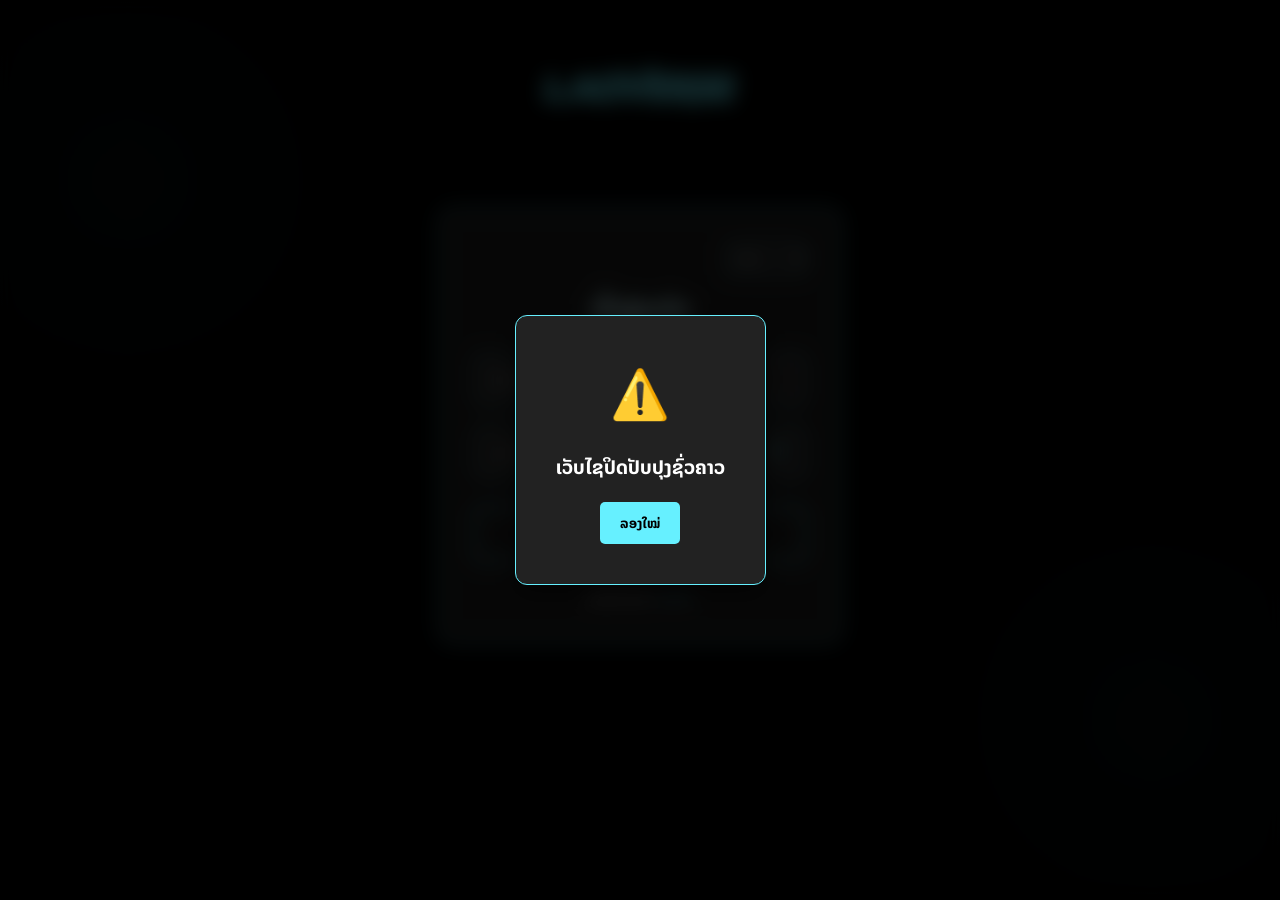
<file: index.html>
<!DOCTYPE html>
<html lang="lo">
<head>
    <meta charset="UTF-8">
    <meta name="viewport" content="width=device-width, initial-scale=1.0">
    <title data-i18n="feed.title">Laoverse</title>
    <link rel="icon" href="/logo.png" type="image/png">
    <link rel="stylesheet" href="css/feed.css">
    <link rel="stylesheet" href="css/shared-styles.css">
    <link href="https://fonts.googleapis.com/css2?family=Noto+Sans+Lao:wght@400;500;700&display=swap" rel="stylesheet">
    <script src="api.js"></script>
  <script src="theme.js"></script>
    <script src="language.js"></script>
    <script src="confirm.js"></script>
    <script src="nav-badges.js"></script>
</head>
<body>
    <header class="main-header">
        <div class="logo">
            <img src="logo.png" alt="Logo" data-i18n="common.logoAlt">
        </div>
        <nav class="main-nav">
            <ul>
                <li><a href="index.html" class="active" data-i18n="nav.home" data-tooltip="Home"><svg class="nav-icon"><path d="m3 9 9-7 9 7v11a2 2 0 0 1-2 2H5a2 2 0 0 1-2-2z"/><polyline points="9 22 9 12 15 12 15 22"/></svg></a></li>
                <li><a href="profile.html" data-i18n="nav.profile" data-tooltip="Profile"><svg class="nav-icon"><path d="M20 21v-2a4 4 0 0 0-4-4H8a4 4 0 0 0-4 4v2"/><circle cx="12" cy="7" r="4"/></svg></a></li>
                <li><a href="friends.html" data-i18n="nav.friends" data-tooltip="Friends"><svg class="nav-icon"><path d="M17 21v-2a4 4 0 0 0-4-4H5a4 4 0 0 0-4 4v2"/><circle cx="9" cy="7" r="4"/><path d="M23 21v-2a4 4 0 0 0-3-3.87"/><path d="M16 3.13a4 4 0 0 1 0 7.75"/></svg></a></li>
                <li><a href="note.html" data-i18n="nav.note" data-tooltip="Notifications"><svg class="nav-icon"><path d="M18 8A6 6 0 0 0 6 8c0 7-3 9-3 9h18s-3-2-3-9"/><path d="M13.73 21a2 2 0 0 1-3.46 0"/></svg></a></li>
                <li><a href="message.html" data-i18n="nav.message" data-tooltip="Messages"><svg class="nav-icon"><path d="M21 15a2 2 0 0 1-2 2H7l-4 4V5a2 2 0 0 1 2-2h14a2 2 0 0 1 2 2z"/></svg></a></li>
                <li><a href="settings.html" data-i18n="nav.settings" data-tooltip="Settings"><svg class="nav-icon"><circle cx="12" cy="12" r="3"/><path d="M19.4 15a1.65 1.65 0 0 0 .33 1.82l.06.06a2 2 0 0 1 0 2.83 2 2 0 0 1-2.83 0l-.06-.06a1.65 1.65 0 0 0-1.82-.33 1.65 1.65 0 0 0-1 1.51V21a2 2 0 0 1-2 2 2 2 0 0 1-2-2v-.09A1.65 1.65 0 0 0 9 19.4a1.65 1.65 0 0 0-1.82.33l-.06.06a2 2 0 0 1-2.83 0 2 2 0 0 1 0-2.83l.06-.06a1.65 1.65 0 0 0 .33-1.82 1.65 1.65 0 0 0-1.51-1H3a2 2 0 0 1-2-2 2 2 0 0 1 2-2h.09A1.65 1.65 0 0 0 4.6 9a1.65 1.65 0 0 0-.33-1.82l-.06-.06a2 2 0 0 1 0-2.83 2 2 0 0 1 2.83 0l.06.06a1.65 1.65 0 0 0 1.82.33H9a1.65 1.65 0 0 0 1-1.51V3a2 2 0 0 1 2-2 2 2 0 0 1 2 2v.09a1.65 1.65 0 0 0 1 1.51 1.65 1.65 0 0 0 1.82-.33l.06-.06a2 2 0 0 1 2.83 0 2 2 0 0 1 0 2.83l-.06.06a1.65 1.65 0 0 0-.33 1.82V9a1.65 1.65 0 0 0 1.51 1H21a2 2 0 0 1 2 2 2 2 0 0 1-2 2h-.09a1.65 1.65 0 0 0-1.51 1z"/></svg></a></li>
            </ul>
        </nav>
    </header>
    <div class="container">
        <div class="search-container">
            <input type="text" id="postSearch" data-i18n-placeholder="feed.searchPlaceholder" placeholder="ຄົ້ນຫາໂພສ...">
            <button id="searchButton" style="font-size: 1.2rem;">🔍</button>
        </div>        <form id="postForm" class="post-form">
            <textarea id="postContent" data-i18n-placeholder="feed.placeholder" placeholder="ທ່ານກຳລັງຄິດຫຍັງຢູ່?"></textarea>
            <div id="image-preview"></div>
            <div class="post-actions">
                <label for="postImage" class="file-input-label" data-i18n="feed.uploadImage">ອັບໂຫຼດຮູບ</label>
                <input type="file" id="postImage" class="file-input" accept="*/*">
                <button type="submit" class="post-button-tao" data-i18n="feed.post">ໂພສ</button>
            </div>
        </form>
        <div id="feedContainer" class="feed-container"></div>
    </div>
    <div id="message" class="message"></div>
    <div id="loading" style="display: none;">
        <div class="spinner"></div>
        <span data-i18n="common.loading">ກຳລັງໂຫຼດ...</span>
    </div>
    <script src="feed.js"></script>
</body>
</html>
</file>
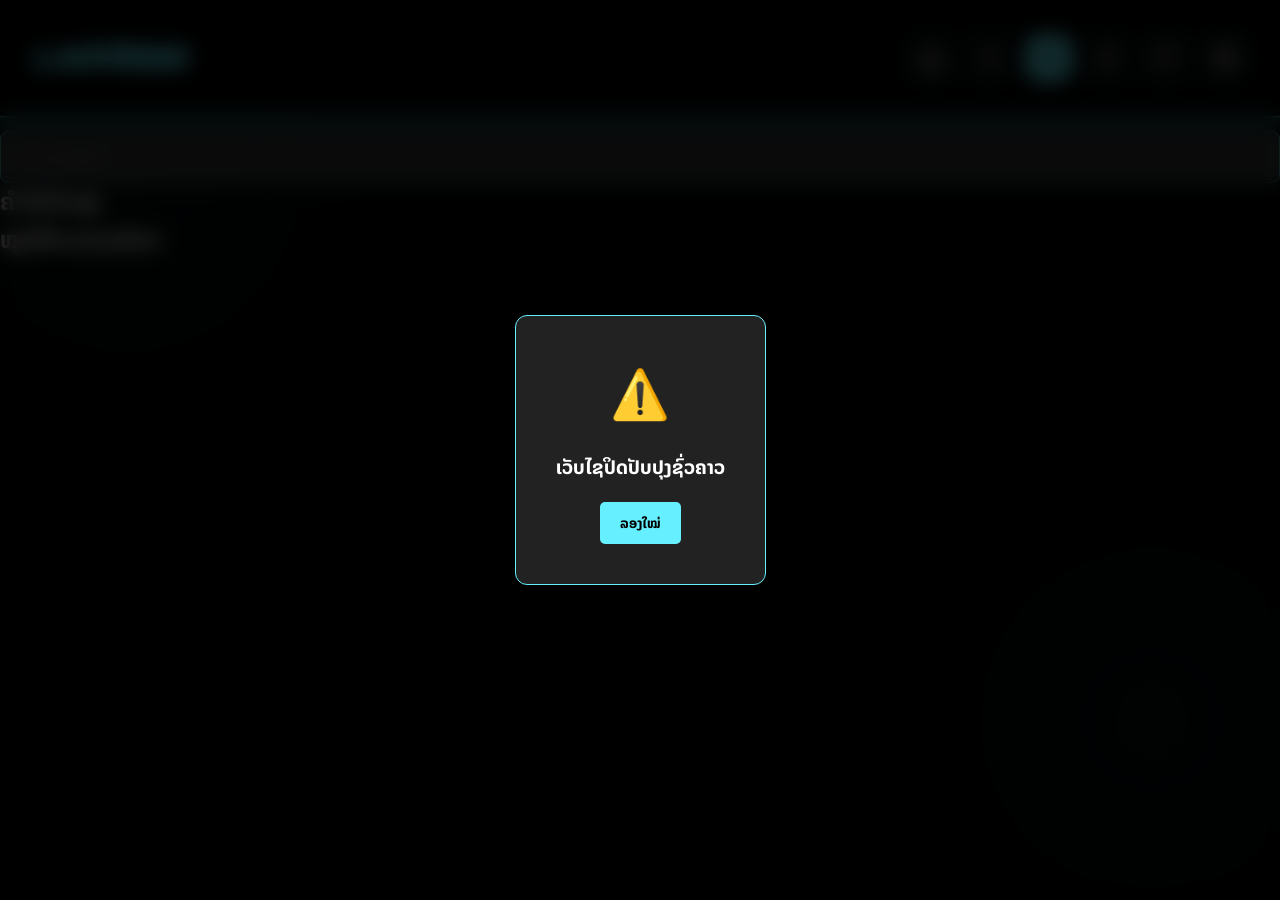
<file: friends.html>
<!DOCTYPE html>
<html lang="lo">

<head>
    <meta charset="UTF-8">
    <meta name="viewport" content="width=device-width, initial-scale=1.0">
    <title data-i18n="friends.title">Laoverse</title>
    <link rel="icon" href="/logo.png" type="image/png">
    <link rel="stylesheet" href="css/friends.css">
    <link rel="stylesheet" href="css/shared-styles.css">
    <link href="https://fonts.googleapis.com/css2?family=Noto+Sans+Lao:wght@400;500;700&display=swap" rel="stylesheet">
    <script src="api.js"></script>
    <script src="theme.js"></script>
    <script src="language.js"></script>
    <script src="confirm.js"></script>
    <script src="nav-badges.js"></script>
</head>

<body>
    <header class="main-header">
        <div class="logo">
            <img src="logo.png" alt="Logo">
        </div>
        <nav class="main-nav">
            <ul>
                <li><a href="index.html" data-i18n="nav.home" data-tooltip="Home"><svg class="nav-icon"><path d="m3 9 9-7 9 7v11a2 2 0 0 1-2 2H5a2 2 0 0 1-2-2z"/><polyline points="9 22 9 12 15 12 15 22"/></svg></a></li>
                <li><a href="profile.html" data-i18n="nav.profile" data-tooltip="Profile"><svg class="nav-icon"><path d="M20 21v-2a4 4 0 0 0-4-4H8a4 4 0 0 0-4 4v2"/><circle cx="12" cy="7" r="4"/></svg></a></li>
                <li><a href="friends.html" class="active" data-i18n="nav.friends" data-tooltip="Friends"><svg class="nav-icon"><path d="M17 21v-2a4 4 0 0 0-4-4H5a4 4 0 0 0-4 4v2"/><circle cx="9" cy="7" r="4"/><path d="M23 21v-2a4 4 0 0 0-3-3.87"/><path d="M16 3.13a4 4 0 0 1 0 7.75"/></svg></a></li>
                <li><a href="note.html" data-i18n="nav.note" data-tooltip="Notifications"><svg class="nav-icon"><path d="M18 8A6 6 0 0 0 6 8c0 7-3 9-3 9h18s-3-2-3-9"/><path d="M13.73 21a2 2 0 0 1-3.46 0"/></svg></a></li>
                <li><a href="message.html" data-i18n="nav.message" data-tooltip="Messages"><svg class="nav-icon"><path d="M21 15a2 2 0 0 1-2 2H7l-4 4V5a2 2 0 0 1 2-2h14a2 2 0 0 1 2 2z"/></svg></a></li>
                <li><a href="settings.html" data-i18n="nav.settings" data-tooltip="Settings"><svg class="nav-icon"><circle cx="12" cy="12" r="3"/><path d="M19.4 15a1.65 1.65 0 0 0 .33 1.82l.06.06a2 2 0 0 1 0 2.83 2 2 0 0 1-2.83 0l-.06-.06a1.65 1.65 0 0 0-1.82-.33 1.65 1.65 0 0 0-1 1.51V21a2 2 0 0 1-2 2 2 2 0 0 1-2-2v-.09A1.65 1.65 0 0 0 9 19.4a1.65 1.65 0 0 0-1.82.33l-.06.06a2 2 0 0 1-2.83 0 2 2 0 0 1 0-2.83l.06-.06a1.65 1.65 0 0 0 .33-1.82 1.65 1.65 0 0 0-1.51-1H3a2 2 0 0 1-2-2 2 2 0 0 1 2-2h.09A1.65 1.65 0 0 0 4.6 9a1.65 1.65 0 0 0-.33-1.82l-.06-.06a2 2 0 0 1 0-2.83 2 2 0 0 1 2.83 0l.06.06a1.65 1.65 0 0 0 1.82.33H9a1.65 1.65 0 0 0 1-1.51V3a2 2 0 0 1 2-2 2 2 0 0 1 2 2v.09a1.65 1.65 0 0 0 1 1.51 1.65 1.65 0 0 0 1.82-.33l.06-.06a2 2 0 0 1 2.83 0 2 2 0 0 1 0 2.83l-.06.06a1.65 1.65 0 0 0-.33 1.82V9a1.65 1.65 0 0 0 1.51 1H21a2 2 0 0 1 2 2 2 2 0 0 1-2 2h-.09a1.65 1.65 0 0 0-1.51 1z"/></svg></a></li>
            </ul>
        </nav>
    </header>
    <div id="message" class="message"></div>
    <div id="search-container">
        <input type="text" id="searchFriends" data-i18n-placeholder="friends.searchPlaceholder"
            placeholder="ຄົ້ນຫາໝູ່ເພື່ອນ...">
        <div id="searchResults"></div>
    </div>
    <div id="friendRequests">
        <h2 data-i18n="friends.requests">ຄຳຂໍເປັນໝູ່</h2>
        <div id="friendRequestsList"></div>
    </div>
    <div id="friends">
        <h2 data-i18n="friends.myFriends">ໝູ່ເພື່ອນຂອງຂ້ອຍ</h2>
        <div id="friendsList"></div>
    </div>
    <script src="friends.js"></script>
</body>

</html>
</file>
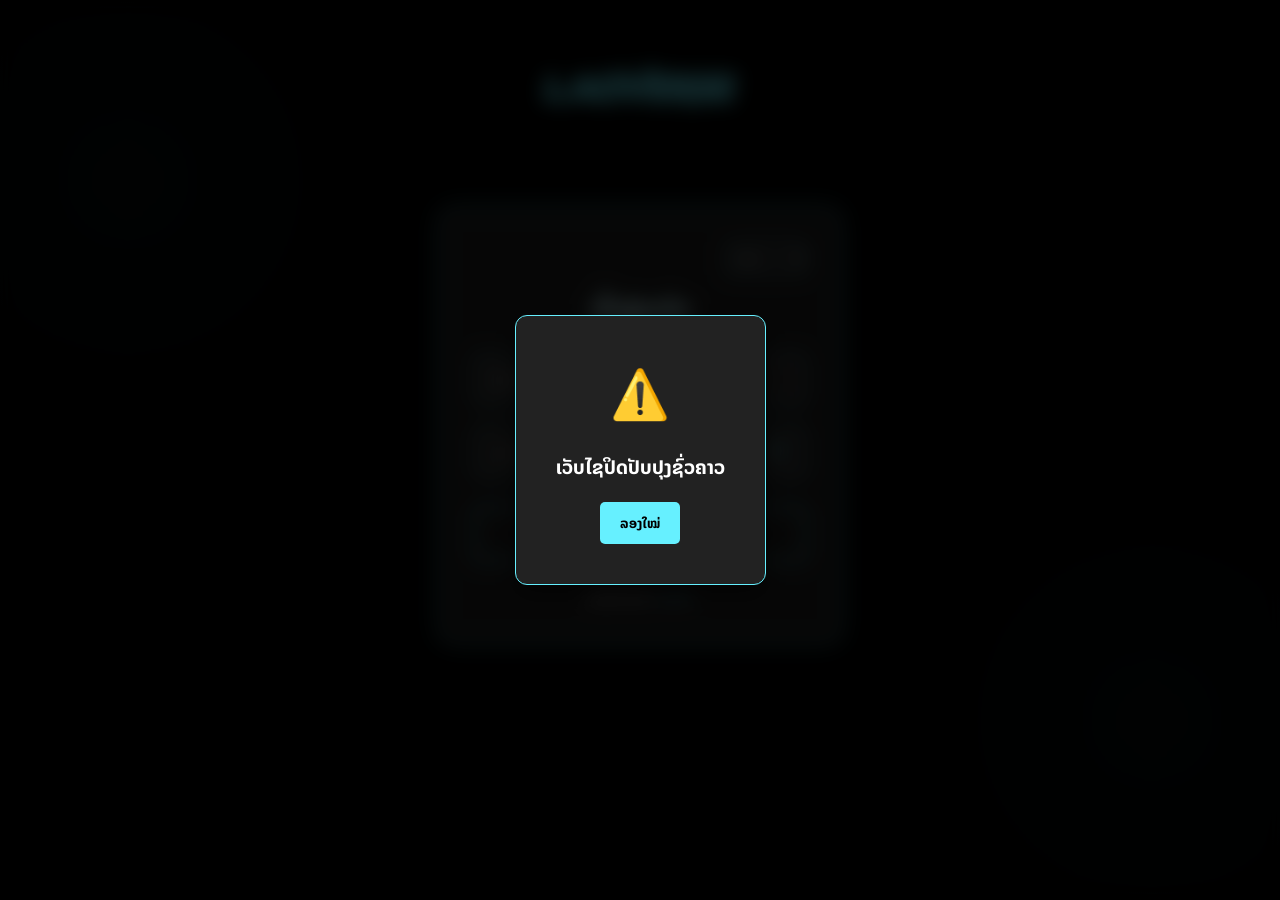
<file: index2.html>
<!DOCTYPE html>
<html lang="lo">
<head>
    <meta charset="UTF-8">
    <meta name="viewport" content="width=device-width, initial-scale=1.0">
    <title data-i18n="auth.loginTitle">LaoVerse</title>
    <link rel="icon" href="/logo.png" type="image/png">
    <script src="script.js" defer></script>
    <link rel="stylesheet" href="css/styles1.css">
    <link href="https://fonts.googleapis.com/css2?family=Noto+Sans+Lao:wght@400;500;700&display=swap" rel="stylesheet">
    <script src="api.js"></script>
  <script src="theme.js"></script>
    <script src="language.js"></script>
</head>
<body>
   <header>
        <img src="logo.png" alt="LaoVerse" id="logo">
        <div id="login-message" class="message" style="display: none;"></div>
    </header>
    <div class="login-container">
        <div class="language-switcher">
            <select id="languageSelect">
                <option value="lo">ລາວ</option>
                <option value="th">ไทย</option>
                <option value="en">English</option>
            </select>
        </div>
        <h2 data-i18n="auth.loginHeading">ເຂົ້າສູ່ລະບົບ</h2>
        <form id="loginForm" novalidate>
            <input type="text" id="login-username" data-i18n-placeholder="auth.username" placeholder="ຊື່ຫລືອີເມວ" required>
            <div class="password-box">
                <input type="password" id="login-password" data-i18n-placeholder="auth.password" placeholder="ລະຫັດຜ່ານ"
                    required>
                <button type="button" id="toggle-login-password">👁</button>
            </div>
        
            <button type="submit" data-i18n="auth.login">ເຂົ້າສູ່ລະບົບ</button>
        </form>
        <p><span data-i18n="auth.noAccount">ຍັງບໍ່ມີບັນຊີ?</span> <a href="indexla.html" data-i18n="auth.register">ສະໝັກ</a></p>
    </div>
</body>
</html>
</file>
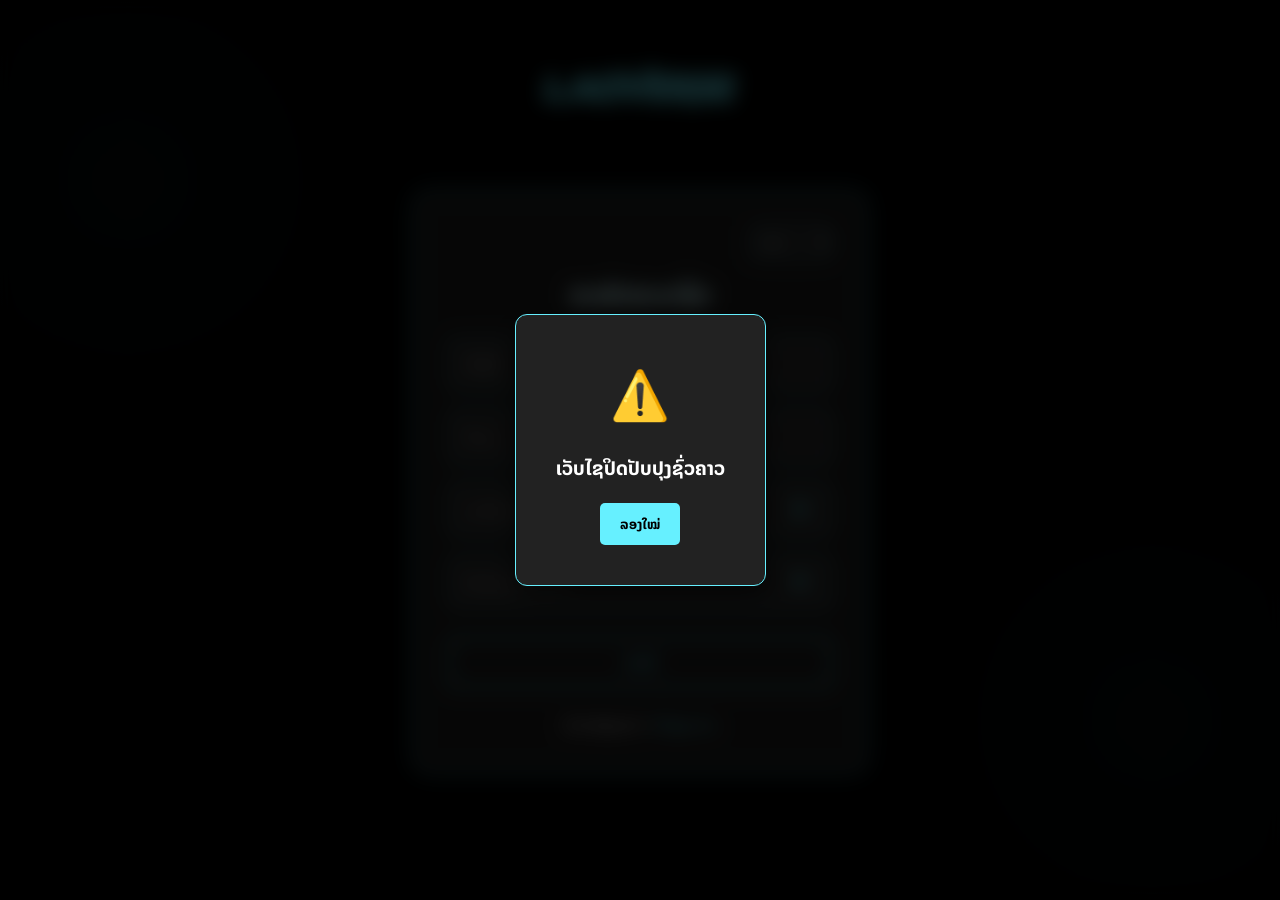
<file: indexla.html>
<!DOCTYPE html>
<html lang="lo">
<head>
    <meta charset="UTF-8">
    <meta name="viewport" content="width=device-width, initial-scale=1.0">
    <title data-i18n="auth.registerTitle">LaoVerse</title>
    <link rel="icon" href="/logo.png" type="image/png">
    <script src="script.js" defer></script>
    <link rel="stylesheet" href="css/styles.css">
    <link href="https://fonts.googleapis.com/css2?family=Noto+Sans+Lao:wght@400;500;700&display=swap" rel="stylesheet">
    <script src="api.js"></script>
  <script src="theme.js"></script>
    <script src="language.js"></script>
</head>
<body>
   <header>
        <img src="logo.png" alt="LaoVerse" id="logo">
        <div id="register-message" class="message" style="display: none;"></div>
    </header>
    <div class="register-container">
        <div class="language-switcher">
            <select id="languageSelect">
                <option value="lo">ລາວ</option>
                <option value="th">ไทย</option>
                <option value="en">English</option>
            </select>
        </div>
        <h2 data-i18n="auth.registerHeading">ສະໝັກສະມາຊິກ</h2>
        <form id="registerForm" novalidate>
            <input type="text" id="register-username" data-i18n-placeholder="auth.usernamel" placeholder="ຊື່" required>
            <input type="email" id="register-email" data-i18n-placeholder="auth.email" placeholder="ອີເມວ" required>
            <div class="password-box">
                <input type="password" id="register-password" data-i18n-placeholder="auth.password" placeholder="ລະຫັດຜ່ານ"
                    required>
            <button type="button" id="toggle-register-password">👁</button>
            </div>
            
            <div class="password-box">
                <input type="password" id="confirm-password" data-i18n-placeholder="auth.confirmPassword"
                    placeholder="ຢືນຢັນລະຫັດຜ່ານ" required>
                <button type="button" id="toggle-confirm-password">👁</button>
            </div>
            <button type="submit" data-i18n="auth.register">ສະໝັກ</button>
        </form>
        <p><span data-i18n="auth.haveAccount">ມີບັນຊີຢູ່ແລ້ວ?</span> <a href="index2.html" data-i18n="auth.login">ເຂົ້າສູ່ລະບົບ</a></p>
    </div>
</body>
</html>
</file>
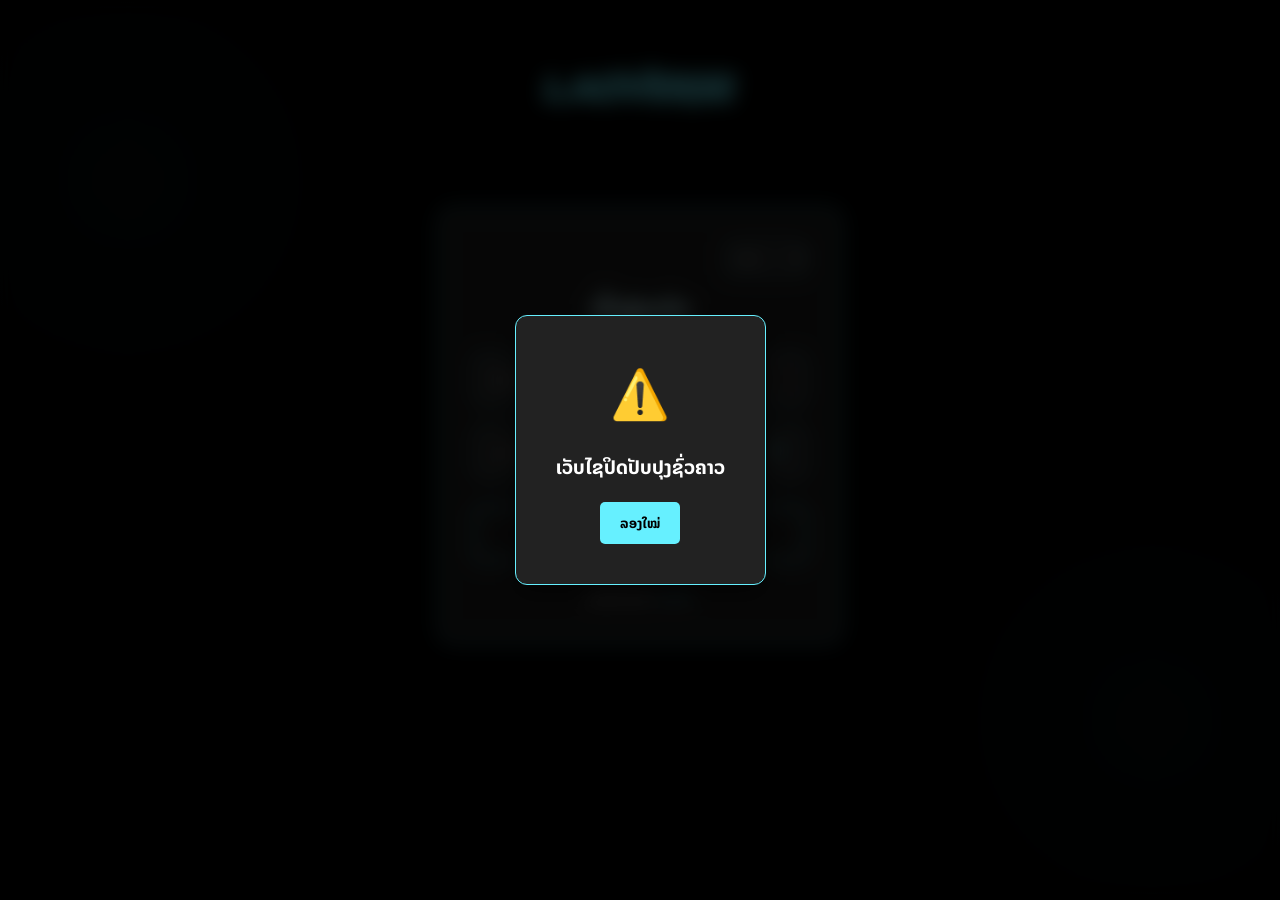
<file: message.html>
<!DOCTYPE html>
<html lang="lo">
<head>
    <meta charset="UTF-8">
    <meta name="viewport" content="width=device-width, initial-scale=1.0, maximum-scale=1.0, user-scalable=no">
    <title data-i18n="messages.title">Laoverse</title>
    <link rel="icon" href="/logo.png" type="image/png">
    <link rel="stylesheet" href="css/message.css">
    <link rel="stylesheet" href="css/shared-styles.css">
    <link href="https://fonts.googleapis.com/css2?family=Noto+Sans+Lao:wght@400;500;700&display=swap" rel="stylesheet">
    <script src="api.js"></script>
    <script src="theme.js"></script>
    <script src="language.js"></script>
    <script src="confirm.js"></script>
    <script src="nav-badges.js"></script>
</head>
<body class="whatsapp-mode">
    <header class="main-header">
        <div class="logo">
            <img src="logo.png" alt="Logo" data-i18n="common.logoAlt">
        </div>
        <nav class="main-nav">
            <ul>
                <li><a href="index.html" data-i18n="nav.home" data-tooltip="Home"><svg class="nav-icon"><path d="m3 9 9-7 9 7v11a2 2 0 0 1-2 2H5a2 2 0 0 1-2-2z"/><polyline points="9 22 9 12 15 12 15 22"/></svg></a></li>
                <li><a href="profile.html" data-i18n="nav.profile" data-tooltip="Profile"><svg class="nav-icon"><path d="M20 21v-2a4 4 0 0 0-4-4H8a4 4 0 0 0-4 4v2"/><circle cx="12" cy="7" r="4"/></svg></a></li>
                <li><a href="friends.html" data-i18n="nav.friends" data-tooltip="Friends"><svg class="nav-icon"><path d="M17 21v-2a4 4 0 0 0-4-4H5a4 4 0 0 0-4 4v2"/><circle cx="9" cy="7" r="4"/><path d="M23 21v-2a4 4 0 0 0-3-3.87"/><path d="M16 3.13a4 4 0 0 1 0 7.75"/></svg></a></li>
                <li><a href="note.html" data-i18n="nav.note" data-tooltip="Notifications"><svg class="nav-icon"><path d="M18 8A6 6 0 0 0 6 8c0 7-3 9-3 9h18s-3-2-3-9"/><path d="M13.73 21a2 2 0 0 1-3.46 0"/></svg></a></li>
                <li><a href="message.html" class="active" data-i18n="nav.message" data-tooltip="Messages"><svg class="nav-icon"><path d="M21 15a2 2 0 0 1-2 2H7l-4 4V5a2 2 0 0 1 2-2h14a2 2 0 0 1 2 2z"/></svg></a></li>
                <li><a href="settings.html" data-i18n="nav.settings" data-tooltip="Settings"><svg class="nav-icon"><circle cx="12" cy="12" r="3"/><path d="M19.4 15a1.65 1.65 0 0 0 .33 1.82l.06.06a2 2 0 0 1 0 2.83 2 2 0 0 1-2.83 0l-.06-.06a1.65 1.65 0 0 0-1.82-.33 1.65 1.65 0 0 0-1 1.51V21a2 2 0 0 1-2 2 2 2 0 0 1-2-2v-.09A1.65 1.65 0 0 0 9 19.4a1.65 1.65 0 0 0-1.82.33l-.06.06a2 2 0 0 1-2.83 0 2 2 0 0 1 0-2.83l.06-.06a1.65 1.65 0 0 0 .33-1.82 1.65 1.65 0 0 0-1.51-1H3a2 2 0 0 1-2-2 2 2 0 0 1 2-2h.09A1.65 1.65 0 0 0 4.6 9a1.65 1.65 0 0 0-.33-1.82l-.06-.06a2 2 0 0 1 0-2.83 2 2 0 0 1 2.83 0l.06.06a1.65 1.65 0 0 0 1.82.33H9a1.65 1.65 0 0 0 1-1.51V3a2 2 0 0 1 2-2 2 2 0 0 1 2 2v.09a1.65 1.65 0 0 0 1 1.51 1.65 1.65 0 0 0 1.82-.33l.06-.06a2 2 0 0 1 2.83 0 2 2 0 0 1 0 2.83l-.06.06a1.65 1.65 0 0 0-.33 1.82V9a1.65 1.65 0 0 0 1.51 1H21a2 2 0 0 1 2 2 2 2 0 0 1-2 2h-.09a1.65 1.65 0 0 0-1.51 1z"/></svg></a></li>
            </ul>
        </nav>
    </header>

    <div class="app-container">
        <!-- Friends List View -->
        <div id="friends-view" class="view active">
            <div class="view-header">
                <h2 data-i18n="messages.title">ຂໍ້ຄວາມ</h2>
                <div class="header-actions">
                     <label class="online-toggle-label">
                        <span data-i18n="settings.onlineStatus" style="font-size: 0.8rem; font-weight: 500;">ສະຖານະອອນລາຍ</span>
                        <input type="checkbox" id="online-status-toggle" checked>
                        <span class="slider"></span>
                     </label>
                </div>
            </div>
            <div id="friends-list" class="scroll-area">
                <div class="loading" data-i18n="messages.loadingFriends">ກຳລັງໂຫຼດລາຍຊື່ໝູ່ເພື່ອນ...</div>
            </div>
        </div>

        <!-- Chat Room View -->
        <div id="chat-view" class="view">
            <div class="chat-header-wa">
                <button id="back-button" class="back-btn">
                    <span class="back-icon">←</span>
                </button>
                <div class="chat-user-info" onclick="goToFriendProfile()">
                    <div class="avatar-wrapper">
                        <img id="chat-avatar" src="default-profile.png" alt="avatar">
                        <span id="chat-online-dot" class="online-dot"></span>
                    </div>
                    <div class="user-detail">
                        <span id="chat-header-name" class="user-name"></span>
                        <span id="chat-status-text" class="status-text"></span>
                    </div>
                </div>
            </div>
            
            <div id="chat-messages" class="scroll-area chat-bg">
                <div id="chat-empty-state" class="empty-chat-msg" data-i18n="messages.emptyChat">ເລືອກໝູ່ເພື່ອເລີ່ມແຊັດ</div>
            </div>

            <div class="input-area-wa">
                <button class="wa-action-btn" id="file-button">📎</button>
                <input type="file" id="file-input" style="display:none;">
                <div class="input-wrapper">
                    <textarea id="message-input" data-i18n-placeholder="messages.inputPlaceholder" placeholder="ພິມຂໍ້ຄວາມ..." rows="1"></textarea>
                </div>
                <button class="wa-send-btn" id="send-button" data-i18n-title="messages.send">➤</button>
            </div>
        </div>
    </div>

    <script src="messages.js"></script>
</body>
</html>
</file>
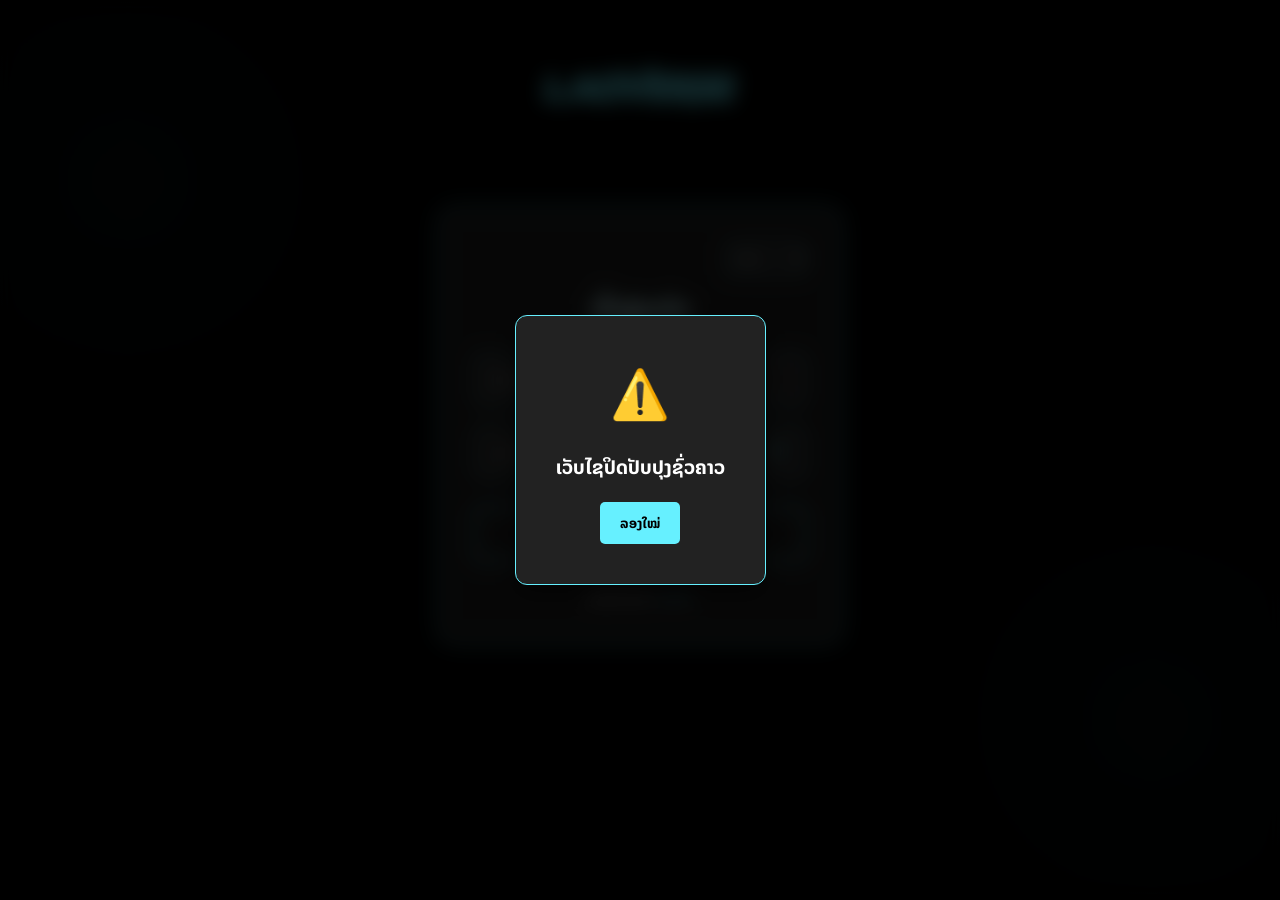
<file: note.html>
<!DOCTYPE html>
<html lang="lo">
<head>
    <meta charset="UTF-8">
    <meta name="viewport" content="width=device-width, initial-scale=1.0">
    <title data-i18n="note.title">Laoverse</title>
    <link rel="icon" href="/logo.png" type="image/png">
    <link rel="stylesheet" href="css/note.css">
    <link rel="stylesheet" href="css/shared-styles.css">
    <link href="https://fonts.googleapis.com/css2?family=Noto+Sans+Lao:wght@400;500;700&display=swap" rel="stylesheet">
    <script src="api.js"></script>
  <script src="theme.js"></script>
    <script src="language.js"></script>
    <script src="confirm.js"></script>
    <script src="nav-badges.js"></script>
</head>
<body>
    <header class="main-header">
        <div class="logo">
            <img src="logo.png" alt="Logo"><br>
        </div>
        <nav class="main-nav">
            <ul>
                <li><a href="index.html" data-i18n="nav.home" data-tooltip="Home"><svg class="nav-icon"><path d="m3 9 9-7 9 7v11a2 2 0 0 1-2 2H5a2 2 0 0 1-2-2z"/><polyline points="9 22 9 12 15 12 15 22"/></svg></a></li>
                <li><a href="profile.html" data-i18n="nav.profile" data-tooltip="Profile"><svg class="nav-icon"><path d="M20 21v-2a4 4 0 0 0-4-4H8a4 4 0 0 0-4 4v2"/><circle cx="12" cy="7" r="4"/></svg></a></li>
                <li><a href="friends.html" data-i18n="nav.friends" data-tooltip="Friends"><svg class="nav-icon"><path d="M17 21v-2a4 4 0 0 0-4-4H5a4 4 0 0 0-4 4v2"/><circle cx="9" cy="7" r="4"/><path d="M23 21v-2a4 4 0 0 0-3-3.87"/><path d="M16 3.13a4 4 0 0 1 0 7.75"/></svg></a></li>
                <li><a href="note.html" class="active" data-i18n="nav.note" data-tooltip="Notifications"><svg class="nav-icon"><path d="M18 8A6 6 0 0 0 6 8c0 7-3 9-3 9h18s-3-2-3-9"/><path d="M13.73 21a2 2 0 0 1-3.46 0"/></svg></a></li>
                <li><a href="message.html" data-i18n="nav.message" data-tooltip="Messages"><svg class="nav-icon"><path d="M21 15a2 2 0 0 1-2 2H7l-4 4V5a2 2 0 0 1 2-2h14a2 2 0 0 1 2 2z"/></svg></a></li>
                <li><a href="settings.html" data-i18n="nav.settings" data-tooltip="Settings"><svg class="nav-icon"><circle cx="12" cy="12" r="3"/><path d="M19.4 15a1.65 1.65 0 0 0 .33 1.82l.06.06a2 2 0 0 1 0 2.83 2 2 0 0 1-2.83 0l-.06-.06a1.65 1.65 0 0 0-1.82-.33 1.65 1.65 0 0 0-1 1.51V21a2 2 0 0 1-2 2 2 2 0 0 1-2-2v-.09A1.65 1.65 0 0 0 9 19.4a1.65 1.65 0 0 0-1.82.33l-.06.06a2 2 0 0 1-2.83 0 2 2 0 0 1 0-2.83l.06-.06a1.65 1.65 0 0 0 .33-1.82 1.65 1.65 0 0 0-1.51-1H3a2 2 0 0 1-2-2 2 2 0 0 1 2-2h.09A1.65 1.65 0 0 0 4.6 9a1.65 1.65 0 0 0-.33-1.82l-.06-.06a2 2 0 0 1 0-2.83 2 2 0 0 1 2.83 0l.06.06a1.65 1.65 0 0 0 1.82.33H9a1.65 1.65 0 0 0 1-1.51V3a2 2 0 0 1 2-2 2 2 0 0 1 2 2v.09a1.65 1.65 0 0 0 1 1.51 1.65 1.65 0 0 0 1.82-.33l.06-.06a2 2 0 0 1 2.83 0 2 2 0 0 1 0 2.83l-.06.06a1.65 1.65 0 0 0-.33 1.82V9a1.65 1.65 0 0 0 1.51 1H21a2 2 0 0 1 2 2 2 2 0 0 1-2 2h-.09a1.65 1.65 0 0 0-1.51 1z"/></svg></a></li>
            </ul>
        </nav>
    </header>
    <main class="main-content">
        <div class="page-header">
            <h1 data-i18n="note.title">ແຈ້ງເຕືອນ</h1>
        </div>
        <div id="notificationsContainer" class="notifications-container"></div>
    </main>
    <div id="loading">
        <div class="spinner"></div>
        <span data-i18n="common.loading">ກຳລັງໂຫຼດ...</span>
    </div>
    <div id="message" class="message"></div>
    <script src="note.js"></script>
</body>
</html>
</file>
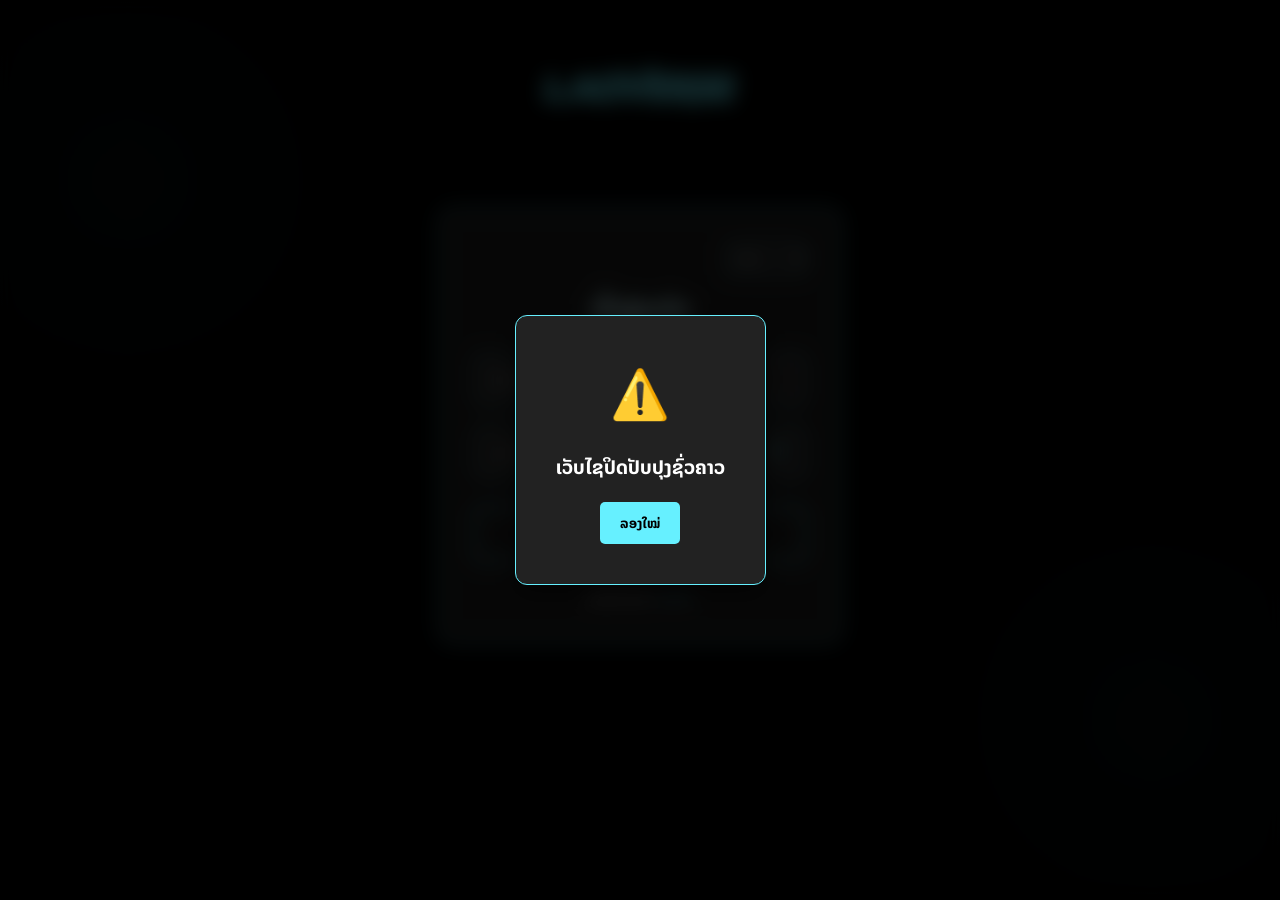
<file: profile.html>
<!DOCTYPE html>
<html lang="lo">
<head>
    <meta charset="UTF-8">
    <meta name="viewport" content="width=device-width, initial-scale=1.0">
    <title data-i18n="profile.title">Laoverse</title>
    <link rel="icon" href="/logo.png" type="image/png">
    <link rel="stylesheet" href="css/profile.css">
    <link rel="stylesheet" href="css/shared-styles.css">
    <link href="https://fonts.googleapis.com/css2?family=Noto+Sans+Lao:wght@400;500;700&display=swap" rel="stylesheet">
    <script src="api.js"></script>
  <script src="theme.js"></script>
    <script src="language.js"></script>
    <script src="confirm.js"></script>
    <script src="nav-badges.js"></script>
</head>
<body>
    <header class="main-header">
        <div class="logo">
            <img src="logo.png" alt="Logo"><br>
        </div>
        <nav class="main-nav">
            <ul>
                <li><a href="index.html" data-i18n="nav.home" data-tooltip="Home"><svg class="nav-icon"><path d="m3 9 9-7 9 7v11a2 2 0 0 1-2 2H5a2 2 0 0 1-2-2z"/><polyline points="9 22 9 12 15 12 15 22"/></svg></a></li>
                <li><a href="profile.html" class="active" data-i18n="nav.profile" data-tooltip="Profile"><svg class="nav-icon"><path d="M20 21v-2a4 4 0 0 0-4-4H8a4 4 0 0 0-4 4v2"/><circle cx="12" cy="7" r="4"/></svg></a></li>
                <li><a href="friends.html" data-i18n="nav.friends" data-tooltip="Friends"><svg class="nav-icon"><path d="M17 21v-2a4 4 0 0 0-4-4H5a4 4 0 0 0-4 4v2"/><circle cx="9" cy="7" r="4"/><path d="M23 21v-2a4 4 0 0 0-3-3.87"/><path d="M16 3.13a4 4 0 0 1 0 7.75"/></svg></a></li>
                <li><a href="note.html" data-i18n="nav.note" data-tooltip="Notifications"><svg class="nav-icon"><path d="M18 8A6 6 0 0 0 6 8c0 7-3 9-3 9h18s-3-2-3-9"/><path d="M13.73 21a2 2 0 0 1-3.46 0"/></svg></a></li>
                <li><a href="message.html" data-i18n="nav.message" data-tooltip="Messages"><svg class="nav-icon"><path d="M21 15a2 2 0 0 1-2 2H7l-4 4V5a2 2 0 0 1 2-2h14a2 2 0 0 1 2 2z"/></svg></a></li>
                <li><a href="settings.html" data-i18n="nav.settings" data-tooltip="Settings"><svg class="nav-icon"><circle cx="12" cy="12" r="3"/><path d="M19.4 15a1.65 1.65 0 0 0 .33 1.82l.06.06a2 2 0 0 1 0 2.83 2 2 0 0 1-2.83 0l-.06-.06a1.65 1.65 0 0 0-1.82-.33 1.65 1.65 0 0 0-1 1.51V21a2 2 0 0 1-2 2 2 2 0 0 1-2-2v-.09A1.65 1.65 0 0 0 9 19.4a1.65 1.65 0 0 0-1.82.33l-.06.06a2 2 0 0 1-2.83 0 2 2 0 0 1 0-2.83l.06-.06a1.65 1.65 0 0 0 .33-1.82 1.65 1.65 0 0 0-1.51-1H3a2 2 0 0 1-2-2 2 2 0 0 1 2-2h.09A1.65 1.65 0 0 0 4.6 9a1.65 1.65 0 0 0-.33-1.82l-.06-.06a2 2 0 0 1 0-2.83 2 2 0 0 1 2.83 0l.06.06a1.65 1.65 0 0 0 1.82.33H9a1.65 1.65 0 0 0 1-1.51V3a2 2 0 0 1 2-2 2 2 0 0 1 2 2v.09a1.65 1.65 0 0 0 1 1.51 1.65 1.65 0 0 0 1.82-.33l.06-.06a2 2 0 0 1 2.83 0 2 2 0 0 1 0 2.83l-.06.06a1.65 1.65 0 0 0-.33 1.82V9a1.65 1.65 0 0 0 1.51 1H21a2 2 0 0 1 2 2 2 2 0 0 1-2 2h-.09a1.65 1.65 0 0 0-1.51 1z"/></svg></a></li>
            </ul>
        </nav>
    </header>
    <div id="message" class="message"></div>
    <div class="profile-container">
        <img id="profilePic" src="default-profile.png" alt="ຮູບໂປຣໄຟລ໌">
        <div class="profile-info">
            <h2 id="profileUsername"></h2>
            <p><span data-i18n="profile.posts">ໂພສ</span>: <span id="postCount">0</span></p>
            <p><span data-i18n="profile.friends">ໝູ່ເພື່ອນ</span>: <span id="friendCount">0</span></p>
        </div>
        <button id="friendBtn" style="display: none;" data-i18n="profile.sendRequest">ສົ່ງຄຳຂໍເປັນໝູ່</button>
        <button id="editProfileBtn" data-i18n="profile.edit">ແກ້ໄຂໂປຣໄຟລ໌</button>
    </div>
    <div id="profilePosts">
        <h2 data-i18n="profile.posts">ໂພສ</h2>
    </div>
    <div id="editProfileModal" class="modal">
        <div class="modal-content">
            <span class="close-button" onclick="closeEditModal()">&times;</span>
            <h2 data-i18n="profile.editTitle">ແກ້ໄຂໂປຣໄຟລ໌</h2>
            <form id="editProfileForm">
                <div>
                    <label for="editUsername" data-i18n="profile.username">ຊື່ຜູ້ໃຊ້:</label>
                    <input type="text" id="editUsername" name="username">
                </div>
                <div>
                    <label for="editProfilePic" class="file-input-label">
                        <span data-i18n="profile.newPhoto">ຮູບໂປຣໄຟລ໌ໃໝ່</span>
                        <span id="fileInputName" class="file-input-name"></span>
                    </label>
                    <input type="file" id="editProfilePic" name="profile_pic" accept="image/*">
                </div>
                <button type="submit" data-i18n="profile.saveChanges">ບັນທຶກການປ່ຽນແປງ</button>
                <button type="button" class="cancel-button" onclick="closeEditModal()" data-i18n="common.cancel">ຍົກເລີກ</button>
            </form>
        </div>
    </div>
    <div id="editPostModal" class="modal">
        <div class="modal-content">
            <span class="close-button" onclick="closeEditPostModal()">&times;</span>
            <h2 data-i18n="common.editPost">ແກ້ໄຂໂພສ</h2>
            <form id="editPostForm">
                <div>
                    <label for="editPostContent" data-i18n="common.content">ເນື້อຫາ:</label>
                    <textarea id="editPostContent" name="content" rows="4" maxlength="1000"></textarea>
                </div>
                <div>
                    <label for="editPostImage" class="file-input-label">
                        <span data-i18n="common.image">ຮູບພາບ</span>
                        <span id="editPostImageName" class="file-input-name"></span>
                    </label>
                    <input type="file" id="editPostImage" name="image" accept="image/*,video/*,audio/*">
                </div>
                <button type="submit" data-i18n="common.save">ບັນທຶກ</button>
                <button type="button" class="cancel-button" onclick="closeEditPostModal()" data-i18n="common.cancel">ຍົກເລີກ</button>
            </form>
        </div>
    </div>
    <script src="profile.js"></script>
</body>
</html>
</file>
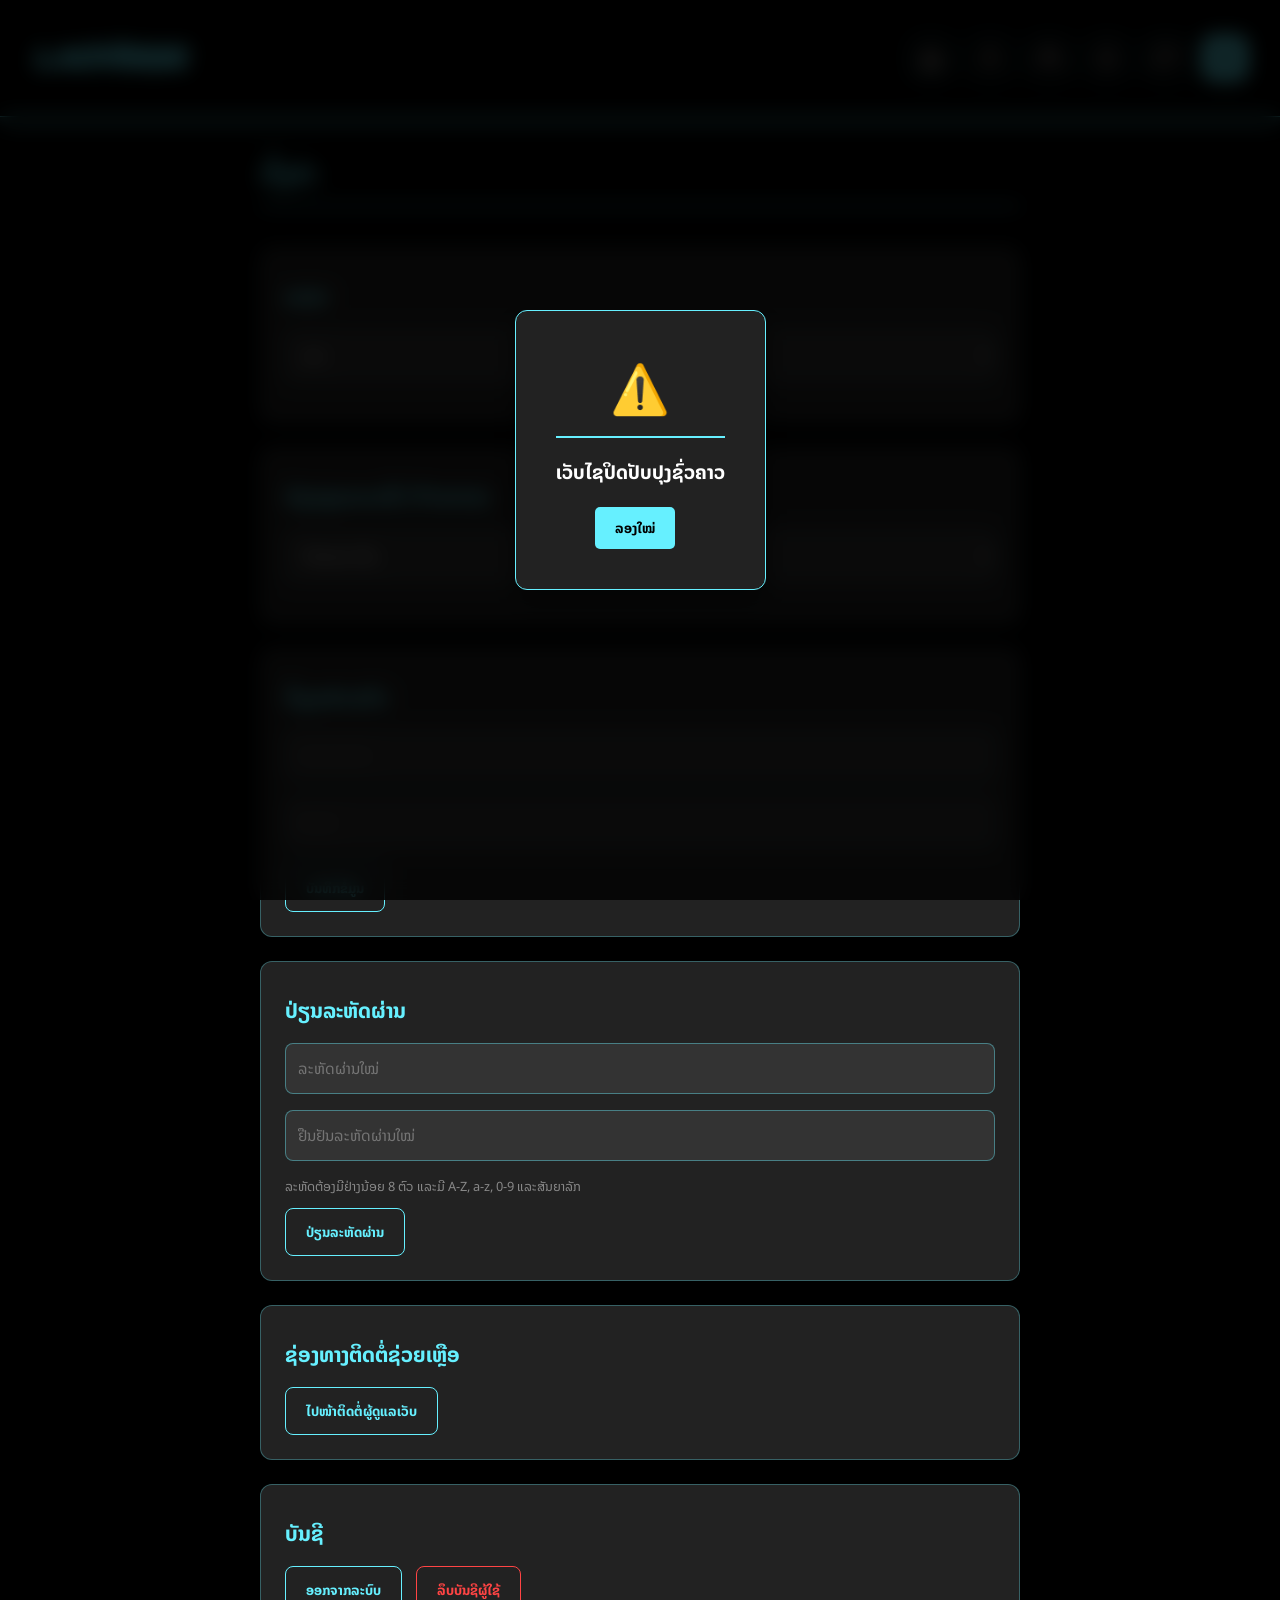
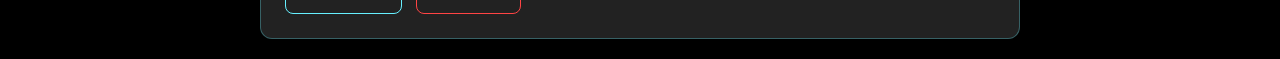
<file: settings.html>
<!DOCTYPE html>
<html lang="lo">

<head>
    <meta charset="UTF-8">
    <meta name="viewport" content="width=device-width, initial-scale=1.0">
    <title data-i18n="settings.title">Laoverse</title>
    <link rel="icon" href="/logo.png" type="image/png">
    <link rel="stylesheet" href="css/settings.css">
    <link rel="stylesheet" href="css/shared-styles.css">
    <link href="https://fonts.googleapis.com/css2?family=Noto+Sans+Lao:wght@400;500;700&display=swap" rel="stylesheet">
    <script src="api.js"></script>
    <script src="theme.js"></script>
    <script src="language.js"></script>
    <script src="confirm.js"></script>
    <script src="nav-badges.js"></script>
</head>

<body>
    <header class="main-header">
        <div class="logo"> <img src="logo.png" alt="Logo"><br> </div>
        <nav class="main-nav">
            <ul>
                <li><a href="index.html" data-i18n="nav.home" data-tooltip="Home"><svg class="nav-icon"><path d="m3 9 9-7 9 7v11a2 2 0 0 1-2 2H5a2 2 0 0 1-2-2z"/><polyline points="9 22 9 12 15 12 15 22"/></svg></a></li>
                <li><a href="profile.html" data-i18n="nav.profile" data-tooltip="Profile"><svg class="nav-icon"><path d="M20 21v-2a4 4 0 0 0-4-4H8a4 4 0 0 0-4 4v2"/><circle cx="12" cy="7" r="4"/></svg></a></li>
                <li><a href="friends.html" data-i18n="nav.friends" data-tooltip="Friends"><svg class="nav-icon"><path d="M17 21v-2a4 4 0 0 0-4-4H5a4 4 0 0 0-4 4v2"/><circle cx="9" cy="7" r="4"/><path d="M23 21v-2a4 4 0 0 0-3-3.87"/><path d="M16 3.13a4 4 0 0 1 0 7.75"/></svg></a></li>
                <li><a href="note.html" data-i18n="nav.note" data-tooltip="Notifications"><svg class="nav-icon"><path d="M18 8A6 6 0 0 0 6 8c0 7-3 9-3 9h18s-3-2-3-9"/><path d="M13.73 21a2 2 0 0 1-3.46 0"/></svg></a></li>
                <li><a href="message.html" data-i18n="nav.message" data-tooltip="Messages"><svg class="nav-icon"><path d="M21 15a2 2 0 0 1-2 2H7l-4 4V5a2 2 0 0 1 2-2h14a2 2 0 0 1 2 2z"/></svg></a></li>
                <li><a href="settings.html" class="active" data-i18n="nav.settings" data-tooltip="Settings"><svg class="nav-icon"><circle cx="12" cy="12" r="3"/><path d="M19.4 15a1.65 1.65 0 0 0 .33 1.82l.06.06a2 2 0 0 1 0 2.83 2 2 0 0 1-2.83 0l-.06-.06a1.65 1.65 0 0 0-1.82-.33 1.65 1.65 0 0 0-1 1.51V21a2 2 0 0 1-2 2 2 2 0 0 1-2-2v-.09A1.65 1.65 0 0 0 9 19.4a1.65 1.65 0 0 0-1.82.33l-.06.06a2 2 0 0 1-2.83 0 2 2 0 0 1 0-2.83l.06-.06a1.65 1.65 0 0 0 .33-1.82 1.65 1.65 0 0 0-1.51-1H3a2 2 0 0 1-2-2 2 2 0 0 1 2-2h.09A1.65 1.65 0 0 0 4.6 9a1.65 1.65 0 0 0-.33-1.82l-.06-.06a2 2 0 0 1 0-2.83 2 2 0 0 1 2.83 0l.06.06a1.65 1.65 0 0 0 1.82.33H9a1.65 1.65 0 0 0 1-1.51V3a2 2 0 0 1 2-2 2 2 0 0 1 2 2v.09a1.65 1.65 0 0 0 1 1.51 1.65 1.65 0 0 0 1.82-.33l.06-.06a2 2 0 0 1 2.83 0 2 2 0 0 1 0 2.83l-.06.06a1.65 1.65 0 0 0-.33 1.82V9a1.65 1.65 0 0 0 1.51 1H21a2 2 0 0 1 2 2 2 2 0 0 1-2 2h-.09a1.65 1.65 0 0 0-1.51 1z"/></svg></a></li>
            </ul>
        </nav>
    </header>
    <main class="settings-container">
        <h1 id="titleText" data-i18n="settings.title">ຕັ້ງຄ່າ</h1>
        <section class="card">
            <h2 id="langTitle" data-i18n="settings.language">ພາສາ</h2> <select id="languageSelect">
                <option value="lo">ລາວ</option>
                <option value="th">ไทย</option>
                <option value="en">English</option>
            </select>
        </section>
        <section class="card">
            <h2 data-i18n="settings.theme">ປ່ຽນຮູບແບບສີ (Theme)</h2> <select id="themeSelect">
                <option value="default" data-i18n="settings.theme.default">Theme ເດີມ</option>
                <option value="green" data-i18n="settings.theme.green">Theme ສີຂຽວ</option>
                <option value="pink" data-i18n="settings.theme.pink">Theme ສີຊົມພູ</option>
                <option value="light" data-i18n="settings.theme.light">Theme ສະຫວ່າງ</option>
            </select>
        </section>
        <section class="card">
            <h2 data-i18n="settings.personal">ຂໍ້ມູນສ່ວນຕົວ</h2> <input id="usernameInput" type="text"
                placeholder="Username"> <input id="emailInput" type="email" placeholder="Email"> <button
                id="saveProfileBtn" data-i18n="settings.saveProfile">ບັນທຶກຂໍ້ມູນ</button>
        </section>
        <section class="card">
            <h2 data-i18n="settings.password">ປ່ຽນລະຫັດຜ່ານ</h2> <input id="newPassword" type="password"
                data-i18n-placeholder="settings.newPassword" placeholder="New password"> <input id="confirmPassword"
                type="password" data-i18n-placeholder="settings.confirmPassword" placeholder="Confirm new password">
            <p class="hint" data-i18n="settings.passwordHint">ລະຫັດຕ້ອງ >= 8 ຕົວ, ມີ A-Z, a-z, 0-9, ແລະສັນຍາລັກ</p>
            <button id="changePasswordBtn" data-i18n="settings.changePassword">ປ່ຽນລະຫັດຜ່ານ</button>
        </section>
        <section class="card">
            <h2 data-i18n="settings.support">ຊ່ອງທາງຕິດຕໍ່ຊ່ວຍເຫຼືອ</h2> <button id="supportBtn"
                data-i18n="settings.goSupport">ໄປໜ້າຕິດຕໍ່ຜູ້ດູແລເວັບ</button>
        </section>
        <section class="card danger">
            <h2 data-i18n="settings.account">ບັນຊີ</h2> <button id="logoutBtn"
                data-i18n="settings.logout">Logout</button> <button id="deleteAccountBtn" class="danger-btn"
                data-i18n="settings.deleteAccount">Delete User Account</button>
        </section>
        <div id="message" class="message"></div>
    </main>
    <script src="settings.js"></script>
</body>

</html>
</file>
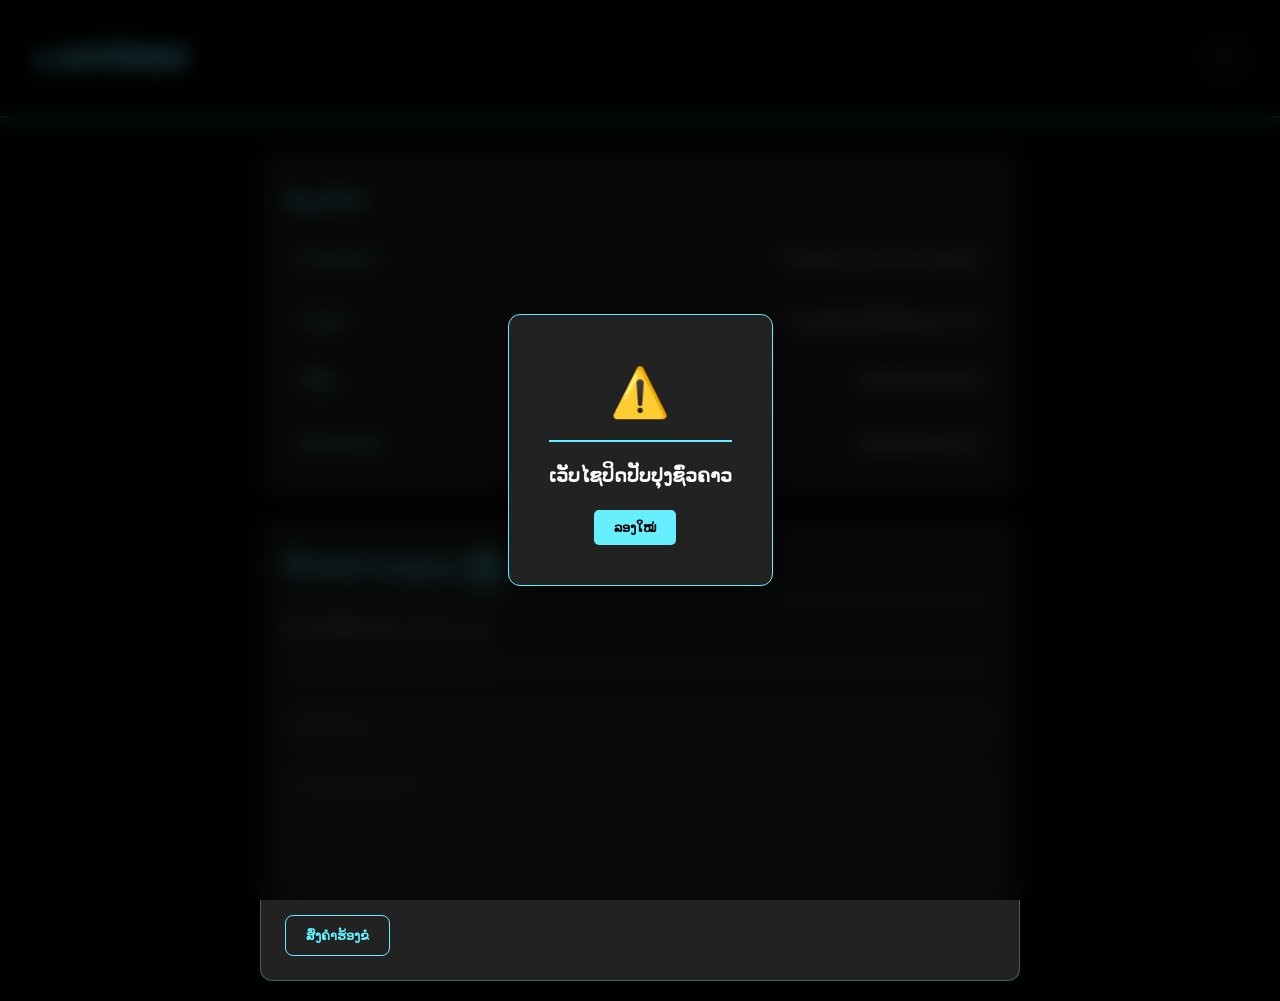
<file: support.html>
<!DOCTYPE html>
<html lang="lo">

<head>
  <meta charset="UTF-8" />
  <meta name="viewport" content="width=device-width, initial-scale=1.0" />
  <title data-i18n="support.pageTitle">Laoverse</title>
  <link rel="icon" href="/logo.png" type="image/png">
  <link rel="stylesheet" href="css/settings.css" />
  <link rel="stylesheet" href="css/shared-styles.css" />
  <script src="api.js"></script>
  <script src="theme.js"></script>
  <script src="language.js"></script>
  <script src="nav-badges.js"></script>
</head>

<body>
  <header class="main-header">
    <div class="logo"><img src="logo.png" alt="Logo" /></div>
    <nav class="main-nav">
      <ul>
        <li><a href="settings.html" data-i18n="nav.backSettings" data-tooltip="Back to Settings"><svg class="nav-icon"><line x1="19" y1="12" x2="5" y2="12"/><polyline points="12 19 5 12 12 5"/></svg></a></li>
      </ul>
    </nav>
  </header>
  <main class="settings-container">
    <section class="card">
      <h2 data-i18n="support.contactTitle">ຂໍ້ມູນຕິດຕໍ່</h2>
      <div class="contact-list">
        <a class="contact-item" href="https://www.facebook.com/tnk.taonakha" target="_blank" rel="noopener">
          <span class="contact-label" data-i18n="support.facebook">Facebook</span>
          <span class="contact-value">facebook.com/tnk.taonakha</span>
        </a>
        <a class="contact-item" href="mailto:taonakha2018@gmail.com">
          <span class="contact-label" data-i18n="support.gmail">Gmail</span>
          <span class="contact-value">taonakha2018@gmail.com</span>
        </a>
        <a class="contact-item" href="tel:+8562091455329">
          <span class="contact-label" data-i18n="support.tel">Tel</span>
          <span class="contact-value">+8562091455329</span>
        </a>
        <a class="contact-item" href="https://wa.me/+8562091497915" target="_blank" rel="noopener">
          <span class="contact-label" data-i18n="support.whatsapp">WhatsApp</span>
          <span class="contact-value">+8562091497915</span>
        </a>
      </div>
    </section>
    <section class="card">
      <h1 data-i18n="support.title">ຕິດຕໍ່ຝ່າຍຊ່ວຍເຫຼືອ</h1>
      <div style="margin-bottom: 15px; text-align: left;">
        <label for="supportEmail" style="display: block; margin-bottom: 5px; font-weight: 500;"
          data-i18n="support.emailLabel">ອີເມວທີ່ໃຊ້ຕິດຕໍ່ກັບ</label>
        <input id="supportEmail" type="email" readonly placeholder="Loading email..."
          style="opacity: 0.7; cursor: not-allowed; margin-bottom: 0;" />
      </div>
      <input id="supportTitle" type="text" data-i18n-placeholder="support.subject" placeholder="ຫົວຂໍ້ບັນຫາ" />
      <textarea id="supportMessage" rows="6" data-i18n-placeholder="support.message"
        placeholder="ລາຍລະອຽດບັນຫາ"></textarea>
      <button id="sendSupportBtn" data-i18n="support.send">ສົ່ງຄຳຮ້ອງຂໍ</button>
      <div id="message" class="message"></div>
    </section>
  </main>
  <script src="support.js"></script>
</body>

</html>
</file>
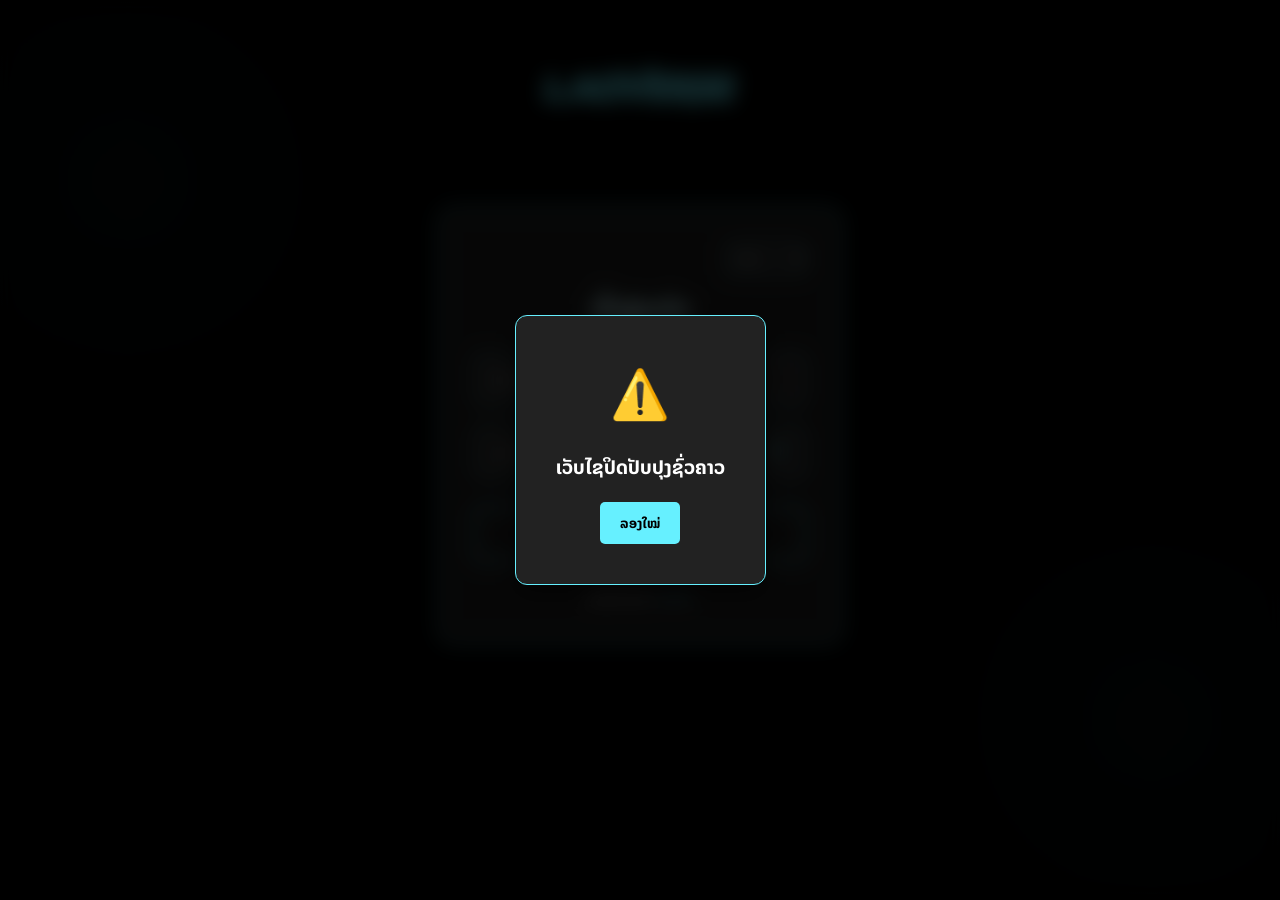
<file: user-profile.html>
<!DOCTYPE html>
<html lang="lo">

<head>
    <meta charset="UTF-8">
    <meta name="viewport" content="width=device-width, initial-scale=1.0">
    <title data-i18n="profile.userTitle">Laoverse</title>
    <link rel="icon" href="/logo.png" type="image/png">
    <link rel="stylesheet" href="css/profile.css">
    <link rel="stylesheet" href="css/shared-styles.css">
    <link href="https://fonts.googleapis.com/css2?family=Noto+Sans+Lao:wght@400;500;700&display=swap" rel="stylesheet">
    <script src="api.js"></script>
    <script src="theme.js"></script>
    <script src="language.js"></script>
    <script src="confirm.js"></script>
    <script src="nav-badges.js"></script>
</head>

<body>
    <header class="main-header">
        <div class="logo">
            <img src="logo.png" alt="Logo"><br>
        </div>
        <nav class="main-nav">
            <ul>
                <li><a href="index.html" data-i18n="nav.home" data-tooltip="Home"><svg class="nav-icon"><path d="m3 9 9-7 9 7v11a2 2 0 0 1-2 2H5a2 2 0 0 1-2-2z"/><polyline points="9 22 9 12 15 12 15 22"/></svg></a></li>
                <li><a href="profile.html" data-i18n="nav.profile" data-tooltip="Profile"><svg class="nav-icon"><path d="M20 21v-2a4 4 0 0 0-4-4H8a4 4 0 0 0-4 4v2"/><circle cx="12" cy="7" r="4"/></svg></a></li>
                <li><a href="friends.html" data-i18n="nav.friends" data-tooltip="Friends"><svg class="nav-icon"><path d="M17 21v-2a4 4 0 0 0-4-4H5a4 4 0 0 0-4 4v2"/><circle cx="9" cy="7" r="4"/><path d="M23 21v-2a4 4 0 0 0-3-3.87"/><path d="M16 3.13a4 4 0 0 1 0 7.75"/></svg></a></li>
                <li><a href="note.html" data-i18n="nav.note" data-tooltip="Notifications"><svg class="nav-icon"><path d="M18 8A6 6 0 0 0 6 8c0 7-3 9-3 9h18s-3-2-3-9"/><path d="M13.73 21a2 2 0 0 1-3.46 0"/></svg></a></li>
                <li><a href="message.html" data-i18n="nav.message" data-tooltip="Messages"><svg class="nav-icon"><path d="M21 15a2 2 0 0 1-2 2H7l-4 4V5a2 2 0 0 1 2-2h14a2 2 0 0 1 2 2z"/></svg></a></li>
                <li><a href="settings.html" data-i18n="nav.settings" data-tooltip="Settings"><svg class="nav-icon"><circle cx="12" cy="12" r="3"/><path d="M19.4 15a1.65 1.65 0 0 0 .33 1.82l.06.06a2 2 0 0 1 0 2.83 2 2 0 0 1-2.83 0l-.06-.06a1.65 1.65 0 0 0-1.82-.33 1.65 1.65 0 0 0-1 1.51V21a2 2 0 0 1-2 2 2 2 0 0 1-2-2v-.09A1.65 1.65 0 0 0 9 19.4a1.65 1.65 0 0 0-1.82.33l-.06.06a2 2 0 0 1-2.83 0 2 2 0 0 1 0-2.83l.06-.06a1.65 1.65 0 0 0 .33-1.82 1.65 1.65 0 0 0-1.51-1H3a2 2 0 0 1-2-2 2 2 0 0 1 2-2h.09A1.65 1.65 0 0 0 4.6 9a1.65 1.65 0 0 0-.33-1.82l-.06-.06a2 2 0 0 1 0-2.83 2 2 0 0 1 2.83 0l.06.06a1.65 1.65 0 0 0 1.82.33H9a1.65 1.65 0 0 0 1-1.51V3a2 2 0 0 1 2-2 2 2 0 0 1 2 2v.09a1.65 1.65 0 0 0 1 1.51 1.65 1.65 0 0 0 1.82-.33l.06-.06a2 2 0 0 1 2.83 0 2 2 0 0 1 0 2.83l-.06.06a1.65 1.65 0 0 0-.33 1.82V9a1.65 1.65 0 0 0 1.51 1H21a2 2 0 0 1 2 2 2 2 0 0 1-2 2h-.09a1.65 1.65 0 0 0-1.51 1z"/></svg></a></li>
            </ul>
        </nav>
    </header>
    <div id="message" class="message"></div>
    <div class="profile-container">
        <img id="profilePic" src="default-profile.png" alt="ຮູບໂປຣໄຟລ໌">
        <div class="profile-info">
            <h2 id="profileUsername"></h2>
            <p><span data-i18n="profile.posts">ໂພສ</span>: <span id="postCount">0</span></p>
            <p><span data-i18n="profile.friends">ໝູ່ເພື່ອນ</span>: <span id="friendCount">0</span></p>
        </div>
        <button id="friendBtn" style="display: none;" data-i18n="profile.sendRequest">ສົ່ງຄຳຂໍເປັນໝູ່</button>
    </div>
    <div id="profilePosts">
        <h2 data-i18n="profile.posts">ໂພສ</h2>
    </div>
    <script src="profile.js"></script>
    <script>
        (function redirectToOwnProfileIfNeeded() {
            try {
                const params = new URLSearchParams(window.location.search || "");
                const viewedId = params.get("id");
                if (!viewedId) return;
                fetch("/api/check-auth", { credentials: "include" })
                    .then((r) => r.json())
                    .then((data) => {
                        const myId = data && data.user ? String(data.user.id || "") : "";
                        if (myId && myId === String(viewedId)) {
                            window.location.replace("profile.html");
                        }
                    })
                    .catch(() => { });
            } catch (e) { }
        })();
    </script>
</body>

</html>
</file>
<file: css/feed.css>
@import url('shared-styles.css');

/* feed.css - LaoVerse Feed Page Styling */
/* Base Styles */
:root {
  --neon-blue: #66f0ff;
  --light-blue: #00b7d4;
  --soft-blue: #8bd8e5;
  --black: #000000;
  --white: #ffffff;
  --gray: #222222;
  --light-gray: #333333;
  --chat-gray: #1a1a1a;
}

* {
  margin: 0;
  padding: 0;
  box-sizing: border-box;
  font-family: 'Noto Sans Lao', sans-serif;
}

body {
  background-color: black;
  color: var(--white);
  line-height: 1.6;
  min-height: 100vh;
-webkit-tap-highlight-color: rgba(255, 0, 0, 0.0);
  background-image:
    radial-gradient(circle at 10% 20%, rgba(102, 240, 255, 0.05) 0%, transparent 20%),
    radial-gradient(circle at 90% 80%, rgba(102, 240, 255, 0.05) 0%, transparent 20%);
  padding-top: 96px;
}

.haha {
  width: 100%;
  height: 100%;
  padding: 80px 90px;
  display: flex;
  justify-content: space-between;
  align-items: center;
  background-color: black;
  
}


/* Container Styles */
.container {
  max-width: 800px;
  margin: 2rem auto;
  padding: 0 1rem;
}

/* Search Container Styles */
.search-container {
  display: flex;
  margin-bottom: 1.5rem;
  gap: 0.5rem;
}

.search-container input {
  flex: 1;
  padding: 0.8rem;
  border: 1px solid var(--neon-blue);
  border-radius: 5px;
  background-color: var(--light-gray);
  color: var(--white);
  font-size: 1rem;
  transition: all 0.3s ease;
}

.search-container input:focus {
  outline: none;
  box-shadow: 0 0 10px var(--neon-blue);
}

.search-container button {
  padding: 0.8rem;
  background-color: var(--light-gray);
  border: 1px solid var(--neon-blue);
  border-radius: 5px;
  cursor: pointer;
  display: flex;
  align-items: center;
  justify-content: center;
  transition: all 0.3s ease;
}

.search-container button:hover {
  background-color: var(--light-blue);
  box-shadow: 0 0 10px var(--neon-blue);
}

/* Post Form Styles */
.post-form {
  background-color: var(--gray);
  padding: 1.5rem;
  border-radius: 10px;
  margin-bottom: 2rem;
  border: 1px solid var(--neon-blue);
  box-shadow: 0 0 20px rgba(102, 240, 255, 0.3);
  animation: glow 2s infinite alternate;
}

@keyframes glow {
  from {
    box-shadow: 0 0 10px rgba(102, 240, 255, 0.3);
  }
  to {
    box-shadow: 0 0 20px rgba(102, 240, 255, 0.6);
  }
}

.post-form textarea {
  width: 100%;
  padding: 1rem;
  border: 1px solid var(--neon-blue);
  border-radius: 5px;
  background-color: var(--light-gray);
  color: var(--white);
  font-size: 1rem;
  resize: vertical;
  min-height: 100px;
  margin-bottom: 1rem;
  transition: all 0.3s ease;
}

.post-form textarea:focus {
  outline: none;
  box-shadow: 0 0 10px var(--neon-blue);
}

.post-form textarea::placeholder {
  color: #aaa;
}

#image-preview {
  margin-bottom: 1rem;
}

#image-preview img,
#image-preview video {
  max-width: 100%;
  max-height: 300px;
  border-radius: 5px;
  border: 1px solid var(--neon-blue);
}

#image-preview audio {
  width: 100%;
  max-width: 500px;
  border-radius: 5px;
  border: 1px solid var(--neon-blue);
  margin-top: 0.5rem;
}

.post-actions {
  display: flex;
  align-items: center;
  gap: 1rem;
}

.file-input-label {
  padding: 0.8rem 1.5rem;
  background-color: var(--light-gray);
  color: var(--white);
  border: 1px solid var(--neon-blue);
  border-radius: 5px;
  cursor: pointer;
  transition: all 0.3s ease;
  display: flex;
  align-items: center;
  gap: 0.5rem;
}

.file-input-label:hover {
  background-color: rgba(102, 240, 255, 0.1);
  box-shadow: 0 0 10px var(--neon-blue);
}

.file-input {
  display: none;
}

.post-button-tao {
  padding: 0.8rem;
  border: 1px solid var(--neon-blue);
  border-radius: 5px;
  background-color: var(--light-gray);
  color: var(--white);
  justify-content: center;
  align-items: center;
  font-weight: 700;
  cursor: pointer;
  transition: all 0.3s ease;
  margin-left: auto;
  text-transform: uppercase;
  letter-spacing: 1px;
}

.post-button-tao:hover {
  background-color: var(--light-blue);
  color: var(--white);
  box-shadow: 0 0 15px var(--neon-blue);
  border-color: var(--light-blue);
}

/* Feed Container Styles */
.feed-container {
  display: flex;
  flex-direction: column;
  gap: 1.5rem;
}

.no-posts {
  text-align: center;
  color: #aaa;
  padding: 2rem;
  background-color: var(--gray);
  border-radius: 10px;
  border: 1px dashed var(--neon-blue);
}

/* Post Styles */
.post {
  background-color: var(--gray);
  padding: 1.5rem;
  border-radius: 10px;
  border: 1px solid var(--neon-blue);
  box-shadow: 0 0 15px rgba(102, 240, 255, 0.2);
}

.post-header {
  display: flex;
  align-items: center;
  margin-bottom: 1rem;
}

.post-profile-pic {
  width: 40px;
  height: 40px;
  border-radius: 50%;
  object-fit: cover;
  flex-shrink: 0;
  margin-right: 1rem;
  border: 1px solid var(--neon-blue);
}

.post-user-info {
  flex: 1;
}

.username {
  color: var(--white);
  font-size: 1.1rem;
  margin-bottom: 0.2rem;
}

.post-time {
  color: #aaa;
  font-size: 0.8rem;
}

.post-content {
  margin-bottom: 1rem;
}

.post-text {
  color: var(--white);
  margin-bottom: 1rem;
  line-height: 1.5;
}

.post-image {
  max-width: 100%;
  max-height: 400px;
  border-radius: 5px;
  display: block;
  margin-top: 1rem;
  border: 1px solid var(--neon-blue);
}
.post-audio {
  width: 100%;
  margin-top: 1rem;
}
.post-file {
  display: inline-block;
  margin-top: 1rem;
  color: var(--neon-blue);
}
.post-embed {
  margin-top: 1rem;
}
.post-embed iframe {
  width: 100%;
  min-height: 280px;
  border: 1px solid var(--neon-blue);
  border-radius: 8px;
}

.post-actions {
  display: flex;
  gap: 1.5rem;
  margin-top: 1rem;
  padding-top: 1rem;
  border-top: 1px solid rgba(102, 240, 255, 0.2);
}

/* Icon styling for buttons with theme support */
.btn-icon {
  display: inline-block;
  width: 18px;
  height: 18px;
  line-height: 1;
  margin-right: 0.3rem;
  transition: all 0.3s ease;
  vertical-align: middle;
}

.like-btn {
  background: none;
  border: none;
  color: var(--white);
  display: inline-flex;
  align-items: center;
  justify-content: center;
  gap: 0.1rem;
  cursor: pointer;
  font-size: 0.9rem;
  transition: all 0.3s ease;
  padding: 10px 10px;
  line-height: 1;
  width: fit-content;
  flex-shrink: 1;
}

.like-btn .like-icon {
  color: var(--neon-blue);
  filter: drop-shadow(0 0 2px var(--neon-blue));
}

.like-btn.liked {
  color: #ff4444;
}

.like-btn.liked .like-icon {
  color: #ff4444;
  filter: drop-shadow(0 0 3px #ff4444);
}

.like-btn:hover {
  background-color: var(--light-blue);
  border-radius: 5px;
}

.comment-btn {
  background: none;
  border: none;
  color: var(--white);
  display: inline-flex;
  align-items: center;
  justify-content: center;
  gap: 0.1rem;
  cursor: pointer;
  font-size: 0.9rem;
  transition: all 0.3s ease;
  padding: 10px 10px;
  line-height: 1;
  width: fit-content;
  flex-shrink: 1;
}

.comment-btn .comment-icon {
  color: var(--light-blue);
  filter: drop-shadow(0 0 2px var(--light-blue));
}

.comment-btn:hover {
  background-color: var(--light-blue);
  border-radius: 5px;
}

.edit-post-btn,
.delete-post-btn {
  background: none;
  border: none;
  color: var(--white);
  display: inline-flex;
  align-items: center;
  justify-content: center;
  gap: 0.1rem;
  cursor: pointer;
  font-size: 0.9rem;
  transition: all 0.3s ease;
  padding: 10px 10px;
  line-height: 1;
  width: fit-content;
  flex-shrink: 1;
}

.delete-post-btn {
  color: #ff6666;
}

.edit-post-btn:hover,
.delete-post-btn:hover {
  background-color: rgba(102, 240, 255, 0.12);
  border-radius: 5px;
}

.reply-toggle .reply-icon {
  color: var(--soft-blue);
  filter: drop-shadow(0 0 1px var(--soft-blue));
}

/* Comments Section */
.comments-section {
  margin-top: 1rem;
  padding-top: 1rem;
  border-top: 1px dashed rgba(102, 240, 255, 0.2);
}

.comment {
  display: flex;
  gap: 1rem;
  margin-bottom: 1rem;
  padding: 0.8rem;
  border-radius: 8px;
  transition: all 0.3s ease;
}

.comment:hover {
  background-color: rgba(102, 240, 255, 0.05);
}

.comment-profile-pic {
  width: 32px;
  height: 32px;
  border-radius: 50%;
  object-fit: cover;
  flex-shrink: 0;
  box-shadow: 0 0 5px rgba(102, 240, 255, 0.3);
}

.comment-content {
  flex: 1;
}

.comment-header {
  display: flex;
  align-items: center;
  gap: 0.5rem;
  margin-bottom: 0.3rem;
}

.comment-username {
  color: var(--white);
  font-weight: bold;
}

.comment-time {
  color: #aaa;
  font-size: 0.8rem;
}

.comment-text {
  color: var(--white);
  line-height: 1.4;
}

.comment-actions {
  display: flex;
  gap: 0.5rem;
  margin-top: 0.4rem;
  flex-wrap: wrap;
  align-items: center;
}

.reply-toggle,
.comment-edit-toggle,
.comment-delete-btn {
  display: inline-flex;
  align-items: center;
  gap: 0.35rem;
  padding: 0.3rem 0.6rem;
  background: rgba(102, 240, 255, 0.05);
  color: var(--neon-blue);
  border: 1px solid rgba(102, 240, 255, 0.2);
  border-radius: 4px;
  cursor: pointer;
  transition: all 0.2s ease;
  font-size: 0.75rem;
}

.comment-delete-btn {
  color: #ff6666;
  border-color: rgba(255, 102, 102, 0.2);
}

.reply-toggle:hover,
.comment-edit-toggle:hover {
  background: rgba(102, 240, 255, 0.15);
  border-color: var(--neon-blue);
  box-shadow: 0 0 8px rgba(102, 240, 255, 0.3);
}

.comment-delete-btn:hover {
  background: rgba(255, 102, 102, 0.15);
  border-color: #ff6666;
  box-shadow: 0 0 8px rgba(255, 102, 102, 0.3);
}

@media (max-width: 480px) {
  .reply-toggle,
  .comment-edit-toggle,
  .comment-delete-btn {
    font-size: 0.7rem;
    padding: 0.25rem 0.5rem;
  }
}

.comment-edit-box {
  margin-top: 0.5rem;
  display: flex;
  gap: 0.5rem;
  flex-wrap: wrap;
  align-items: center;
}

.comment-edit-input {
  flex: 1;
  min-width: 180px;
  padding: 0.7rem;
  border: none;
  border-radius: 6px;
  background-color: var(--light-gray);
  color: var(--white);
}

.comment-edit-input:focus {
  outline: none;
  background-color: var(--gray);
  box-shadow: 0 0 0 2px var(--neon-blue);
}

.add-comment {
  display: flex;
  gap: 0.5rem;
  margin-top: 1rem;
  align-items: center;
}

.comment-input {
  flex: 1;
  padding: 0.8rem;
  border: none;
  border-radius: 5px;
  background-color: var(--light-gray);
  color: var(--white);
  font-size: 1rem;
  transition: all 0.3s ease;
}

.comment-input:focus {
  outline: none;
  background-color: var(--gray);
  box-shadow: 0 0 0 2px var(--neon-blue);
}

.submit-comment {
  padding: 0.5rem 1rem;
  background-color: transparent;
  color: var(--neon-blue);
  border: 2px solid var(--neon-blue);
  border-radius: 5px;
  font-weight: bold;
  cursor: pointer;
  transition: all 0.3s ease;
}

.submit-comment:hover {
  background-color: var(--neon-blue);
  color: var(--black);
  box-shadow: 0 0 10px var(--neon-blue);
  border-color: var(--light-blue);
}

.no-comments {
  color: #aaa;
  text-align: center;
  padding: 1rem;
}

/* Message Notification */
.message {
  position: fixed;
  top: 20px;
  left: 50%;
  transform: translateX(-50%);
  padding: 15px 25px;
  border-radius: 8px;
  color: var(--white);
  font-weight: 500;
  font-size: 0.95rem;
  text-align: center;
  box-shadow: 0 4px 15px rgba(0, 0, 0, 0.5);
  z-index: 1000;
  display: none;
  animation: fadeIn 0.3s ease-out;
  max-width: 90%;
  width: max-content;
}

.message.success {
  background-color: var(--light-blue);
  border: 1px solid var(--neon-blue);
  box-shadow: 0 0 15px rgba(102, 240, 255, 0.5);
}

.message.error {
  background-color: var(--error-red);
  border: 1px solid #ff6666;
  box-shadow: 0 0 15px rgba(255, 51, 51, 0.5);
}

@keyframes fadeIn {
  from { opacity: 0; transform: translate(-50%, -20px); }
  to { opacity: 1; transform: translate(-50%, 0); }
}

/* Loading Animation */
#loading {
  display: none;
  position: fixed;
  top: 0;
  left: 0;
  width: 100%;
  height: 100%;
  background-color: rgba(0, 0, 0, 0.7);
  z-index: 1001;
  justify-content: center;
  align-items: center;
  flex-direction: column;
}

.spinner {
  width: 50px;
  height: 50px;
  border: 5px solid rgba(255,255,255,.3);
  border-radius: 50%;
  border-top-color: var(--neon-blue);
  animation: spin 1s ease-in-out infinite;
  margin-bottom: 1rem;
}

@keyframes spin {
  to { transform: rotate(360deg); }
}

/* ==================== */
/* Responsive Design */
/* ==================== */

/* สำหรับหน้าจอขนาดกลาง (แท็บเล็ต) */
@media (max-width: 1024px) {
  .haha {
    padding: 80px 40px;
  }
  
  .main-header {
    padding: 1rem;
  }
  
  .logo img {
    width: 180px;
  }
  
  .main-nav ul {
    gap: 1rem;
  }
  
  .container {
    padding: 0 1.5rem;
  }
}

/* สำหรับหน้าจอขนาดเล็ก (แท็บเล็ตแนวตั้ง) */
@media (max-width: 768px) {
  .haha {
    padding: 40px 20px;
    flex-direction: column;
    gap: 1.5rem;
  }
  
  
  .container {
    margin-top: 6rem;
    padding: 0 1rem;
  }
  
  .post-form {
    padding: 1.2rem;
  }
  
  .post {
    padding: 1.2rem;
  }
  
  .post-actions {
    flex-direction: row;
    flex-wrap: wrap;
  }
  
  .post-button-tao {
    margin-left: 0;
    width: 100%;
  }
  
  .add-comment {
    flex-direction: column;
    align-items: stretch;
  }
  
  .submit-comment {
    width: 100%;
  }
}

/* สำหรับหน้าจอขนาดเล็กมาก (โทรศัพท์มือถือ) */
@media (max-width: 480px) {
  .haha {
    padding: 20px 15px;
  }
  
  
  
  .container {
    margin-top: 7rem;
    padding: 0 0.8rem;
  }
  
  .post-form {
    padding: 1rem;
  }
  
  .post-form textarea {
    padding: 0.8rem;
    min-height: 80px;
  }
  
  .file-input-label,
  .post-button-tao {
    padding: 0.7rem;
    font-size: 0.9rem;
  }
  
  .post {
    padding: 1rem;
  }
  
  .profile-pic {
    width: 40px;
    height: 40px;
  }
  
  .username {
    font-size: 1rem;
  }
  
  .post-time {
    font-size: 0.7rem;
  }
  
  .post-image {
    max-height: 300px;
  }
  
  .comment {
    flex-direction: column;
    gap: 0.5rem;
    padding: 0.6rem;
  }
  
  .comment-profile-pic {
    width: 35px;
    height: 35px;
  }
  
  .comment-text {
    font-size: 0.9rem;
  }
  
  .message {
    padding: 12px 20px;
    font-size: 0.9rem;
  }
}

/* สำหรับหน้าจอขนาดเล็กพิเศษ */
@media (max-width: 360px) {
  .logo img {
    width: 120px;
  }
  
  .main-nav a {
    padding: 5px 6px;
    font-size: 0.75rem;
  }
  
  .container {
    margin-top: 8rem;
  }
  
  .post-form textarea {
    font-size: 0.9rem;
  }
  
  .file-input-label span,
  .post-button-tao {
    font-size: 0.8rem;
  }
  
  .profile-pic {
    width: 35px;
    height: 35px;
  }
}
/* Header Styles */
.main-header {
  width: 100%;
  padding: 1rem 2rem;
  display: flex;
  justify-content: space-between;
  align-items: center;
  background-color: var(--black);
  border-bottom: 1px solid var(--neon-blue);
  box-shadow: 0 0 15px var(--neon-blue);
  position: fixed;
  top: 0;
  left: 0;
  z-index: 1000;
}

.logo img {
  width: 200px;
}

.main-nav ul {
  display: flex;
  list-style: none;
  gap: 1.5rem;
}

.main-nav a {
  color: var(--white);
  text-decoration: none;
  transition: all 0.3s ease;
  padding: 10px;
  border-radius: 10px;
  border: 2px solid var(--neon-blue);
  background-color: var(--black);
}

.main-nav a:hover {
  color: var(--neon-blue);
  text-shadow: 0 0 5px var(--neon-blue);
  background-color: var(--white);
}

.main-nav a.active {
  background-color: var(--neon-blue);
  color: var(--black);
  font-weight: bold;
}

/* Responsive adjustments for header */
@media (max-width: 768px) {
  body {
    padding-top: 140px;
  }

  .main-header {
    flex-direction: column;
    gap: 1rem;
    padding: 1rem;
  }
  
  .logo img {
    width: 160px;
  }
  
  .main-nav ul {
    flex-wrap: wrap;
    justify-content: center;
    gap: 0.8rem;
  }
  
  .main-nav a {
    padding: 8px;
    font-size: 0.6rem;
  }
}

@media (max-width: 480px) {
  body {
    padding-top: 150px;
  }

  .logo img {
    width: 140px;
  }
  
  .main-nav ul {
    gap: 0.5rem;
  }
  
  .main-nav a {
    padding: 6px 8px;
    font-size: 0.6rem;
  }
  }

  /* Upload Progress Bar */
  .upload-progress-container {
  width: 100%;
  background-color: var(--light-gray);
  border-radius: 5px;
  margin: 1rem 0;
  display: none;
  overflow: hidden;
  height: 20px;
  border: 1px solid var(--neon-blue);
  position: relative;
  }

  .upload-progress-bar {
  width: 0%;
  height: 100%;
  background-color: var(--neon-blue);
  box-shadow: 0 0 10px var(--neon-blue);
  transition: width 0.1s linear;
  }

  .upload-progress-text {
  position: absolute;
  top: 50%;
  left: 50%;
  transform: translate(-50%, -50%);
  color: var(--white);
  font-size: 0.8rem;
  font-weight: bold;
  text-shadow: 0 0 5px var(--black);
  z-index: 1;
  }

/* Feed Edit Post Modal */
.modal {
  display: none;
  position: fixed;
  z-index: 9999;
  left: 0;
  top: 0;
  width: 100%;
  height: 100%;
  background-color: rgba(0, 0, 0, 0.75);
  backdrop-filter: blur(5px);
  padding: 20px;
  align-items: center;
  justify-content: center;
}

.modal-content {
  background-color: var(--gray, #222);
  margin: 0;
  padding: 18px 18px 16px;
  border: 1px solid var(--neon-blue, #66f0ff);
  border-radius: 10px;
  width: 100%;
  max-width: 520px;
  box-shadow: 0 5px 20px rgba(0, 0, 0, 0.6);
}

.close-button {
  color: #aaa;
  float: right;
  font-size: 28px;
  font-weight: bold;
  cursor: pointer;
}

.close-button:hover {
  color: var(--white, #fff);
}

.modal-content h2 {
  margin: 0 0 14px;
  color: var(--neon-blue, #66f0ff);
}

.modal-content label {
  display: block;
  margin: 10px 0 6px;
  color: var(--white, #fff);
  font-weight: 600;
}

.modal-content textarea {
  width: 100%;
  padding: 10px 12px;
  border: none;
  border-radius: 8px;
  background-color: var(--light-gray, #333);
  color: var(--white, #fff);
  resize: vertical;
}

.modal-content textarea:focus {
  outline: none;
  box-shadow: 0 0 0 2px var(--neon-blue, #66f0ff);
}

.file-input-name {
  margin-left: 8px;
  color: #aaa;
  font-weight: 400;
  font-size: 0.85rem;
}

.modal-content button {
  margin-top: 12px;
  padding: 10px 14px;
  border: none;
  border-radius: 8px;
  cursor: pointer;
  font-weight: 700;
}

.modal-content button[type="submit"] {
  background-color: var(--neon-blue, #66f0ff);
  color: #000;
}

.modal-content .cancel-button {
  background-color: transparent;
  color: var(--white, #fff);
  border: 1px solid rgba(102, 240, 255, 0.35);
  margin-left: 10px;
}

.modal-content .cancel-button:hover {
  background-color: rgba(102, 240, 255, 0.12);
}
</file>
<file: css/shared-styles.css>
/* Shared Styles for consistency across LaoVerse */
:root {
  --neon-blue: #66f0ff;
  --light-blue: #00b7d4;
  --black: #000000;
  --white: #ffffff;
  --gray: #222222;
  --light-gray: #333333;
  --error-red: #ff4444;
}

/* UI สำหรับปุ่มแก้ไข/ลบทั่วทั้งระบบ */
.edit-btn, .delete-btn, .edit-comment-btn, .delete-comment-btn, 
.comment-edit-toggle, .comment-delete-btn, .reply-toggle,
.msg-edit-btn, .msg-delete-btn {
    padding: 4px 8px;
    font-size: 0.8rem;
    border-radius: 4px;
    cursor: pointer;
    transition: all 0.2s;
    display: inline-flex;
    align-items: center;
    gap: 4px;
    background: rgba(102, 240, 255, 0.05);
    border: 1px solid rgba(102, 240, 255, 0.2);
    color: var(--white);
}

.delete-btn, .delete-comment-btn, .comment-delete-btn, .msg-delete-btn {
    color: var(--error-red);
    border-color: rgba(255, 68, 68, 0.2);
}

/* ปรับขนาดเล็กพิเศษสำหรับมือถือ */
@media (max-width: 480px) {
    .edit-btn, .delete-btn, .edit-comment-btn, .delete-comment-btn,
    .comment-edit-toggle, .comment-delete-btn, .reply-toggle,
    .msg-edit-btn, .msg-delete-btn {
        padding: 2px 5px;
        font-size: 0.65rem;
    }
    .btn-icon {
        width: 12px;
        height: 12px;
    }
}
/* Navigation Icon Styles */
.main-nav ul {
    gap: 0.8rem !important;
}

.nav-icon {
    width: 24px;
    height: 24px;
    stroke: currentColor;
    stroke-width: 2;
    stroke-linecap: round;
    stroke-linejoin: round;
    fill: none;
    transition: all 0.3s ease;
}

.main-nav a {
    display: flex;
    align-items: center;
    justify-content: center;
    width: 46px; 
    height: 46px;
    padding: 0 !important;
    border-radius: 12px !important;
    position: relative;
    overflow: visible;
}

.main-nav a:hover .nav-icon {
    transform: translateY(-2px);
    filter: drop-shadow(0 0 8px var(--neon-blue));
}

.main-header {
    padding: 0.8rem 2rem !important;
}

.logo img {
    width: 160px !important;
}

/* Tooltip for desktop (using title) or badges */
.main-nav a::after {
    content: attr(data-tooltip);
    position: absolute;
    bottom: -35px;
    left: 50%;
    transform: translateX(-50%) translateY(10px);
    background: rgba(0,0,0,0.8);
    color: var(--neon-blue);
    padding: 4px 8px;
    border-radius: 4px;
    font-size: 11px;
    opacity: 0;
    pointer-events: none;
    transition: all 0.2s;
    white-space: nowrap;
    border: 1px solid var(--neon-blue);
    z-index: 1001;
}

.main-nav a:hover::after {
    opacity: 1;
    transform: translateX(-50%) translateY(0);
}

@media (max-width: 768px) {
    .main-nav a {
        width: 40px;
        height: 40px;
    }
    .nav-icon {
        width: 22px;
        height: 22px;
    }
    .main-nav ul {
        gap: 0.5rem !important;
    }
    .main-header {
        padding: 0.8rem 1rem !important;
    }
    .logo img {
        width: 130px !important;
    }
}

/* Post Content Links */
.post-link {
    color: var(--neon-blue);
    text-decoration: none;
    word-break: break-all;
    transition: all 0.2s;
    border-bottom: 1px solid rgba(102, 240, 255, 0.2);
}

.post-link:hover {
    color: var(--white);
    background: rgba(102, 240, 255, 0.1);
    border-bottom-color: var(--neon-blue);
    text-shadow: 0 0 8px var(--neon-blue);
}
</file>
<file: css/friends.css>
@import url('shared-styles.css');

/* friends.css - LaoVerse Friends Page Styling */
:root {
  --neon-blue: #66f0ff;
  --light-blue: #00b7d4;
  --soft-blue: #8bd8e5;
  --black: #000000;
  --white: #ffffff;
  --gray: #222222;
  --light-gray: #333333;
}

* {
  margin: 0;
  padding: 0;
  box-sizing: border-box;
  font-family: 'Noto Sans Lao', sans-serif;
}

body {
  background-color: var(--black);
  color: var(--white);
  line-height: 1.6;
  min-height: 100vh;
  padding-top: 100px;
  background-image:
    radial-gradient(circle at 10% 20%, rgba(102, 240, 255, 0.05) 0%, transparent 20%),
    radial-gradient(circle at 90% 80%, rgba(102, 240, 255, 0.05) 0%, transparent 20%);
}

/* --- Shared Header Styling --- */
.main-header {
  width: 100%;
  padding: 0.8rem 2rem;
  display: flex;
  justify-content: space-between;
  align-items: center;
  background-color: var(--black);
  border-bottom: 1px solid var(--neon-blue);
  box-shadow: 0 0 15px var(--neon-blue);
  position: fixed;
  top: 0;
  left: 0;
  z-index: 2000;
}

.logo img { width: 160px; }
.main-nav ul { display: flex; list-style: none; gap: 1.2rem; }
.main-nav a {
  color: var(--white);
  text-decoration: none;
  transition: all 0.3s ease;
  padding: 8px 12px;
  border-radius: 8px;
  border: 1px solid var(--neon-blue);
  background-color: var(--black);
  font-size: 0.9rem;
}
.main-nav a:hover { color: var(--neon-blue); background-color: var(--white); }
.main-nav a.active { background-color: var(--neon-blue); color: var(--black); font-weight: bold; }

/* --- Main Container --- */
.main-container {
  max-width: 900px;
  margin: 0 auto;
  padding: 20px;
  display: flex;
  flex-direction: column;
  gap: 2rem;
}

.section-card {
  background-color: var(--gray);
  padding: 1.5rem;
  border-radius: 12px;
  border: 1px solid rgba(102, 240, 255, 0.3);
  box-shadow: 0 4px 20px rgba(0, 0, 0, 0.4);
}

.section-card h2 {
  color: var(--neon-blue);
  margin-bottom: 1.2rem;
  font-size: 1.4rem;
  border-bottom: 1px solid rgba(102, 240, 255, 0.2);
  padding-bottom: 0.5rem;
}

/* --- Search --- */
#searchFriends {
  width: 100%;
  padding: 12px 16px;
  border: 1px solid var(--neon-blue);
  border-radius: 8px;
  background-color: var(--light-gray);
  color: var(--white);
  font-size: 1rem;
  outline: none;
}
#searchFriends:focus { box-shadow: 0 0 10px var(--neon-blue); }

/* --- Items --- */
.friend-item, .request-item, .search-result-item {
  display: flex;
  align-items: center;
  gap: 1rem;
  padding: 12px;
  margin-bottom: 12px;
  background-color: rgba(255, 255, 255, 0.03);
  border-radius: 10px;
  border: 1px solid rgba(102, 240, 255, 0.1);
  transition: all 0.2s ease;
}
.friend-item:hover { background-color: rgba(102, 240, 255, 0.05); }

.friend-item img, .request-item img, .search-result-item img {
  width: 55px;
  height: 55px;
  border-radius: 50%;
  object-fit: cover;
  flex-shrink: 0;
  border: 2px solid var(--neon-blue);
}

.friend-info, .request-info, .search-info { flex: 1; min-width: 0; }
h3 { font-size: 1.05rem; margin-bottom: 4px; overflow: hidden; text-overflow: ellipsis; white-space: nowrap; cursor: pointer; }

/* --- Actions --- */
.friend-actions, .request-actions { display: flex; gap: 8px; flex-wrap: wrap; }

button {
  padding: 6px 14px;
  border: 1px solid var(--neon-blue);
  border-radius: 6px;
  background: transparent;
  color: var(--white);
  cursor: pointer;
  font-size: 0.85rem;
  transition: all 0.2s;
}
button:hover { background: var(--neon-blue); color: var(--black); }

.remove-btn, .reject-btn { border-color: #ff4444; color: #ff4444; }
.remove-btn:hover, .reject-btn:hover { background: #ff4444; color: white; }

.accept-btn { border-color: #00c851; color: #00c851; }
.accept-btn:hover { background: #00c851; color: white; }

/* --- Common UI --- */
.empty-msg { text-align: center; color: #888; padding: 20px; font-style: italic; }

.message {
  position: fixed; top: 20px; left: 50%; transform: translateX(-50%);
  padding: 12px 24px; border-radius: 8px; z-index: 3000;
  display: none; animation: slideDown 0.3s ease-out;
}
@keyframes slideDown { from { transform: translate(-50%, -20px); opacity: 0; } to { transform: translate(-50%, 0); opacity: 1; } }
.message.success { background: var(--light-blue); color: white; }
.message.error { background: #ff4444; color: white; }

#loading {
  position: fixed; inset: 0; background: rgba(0,0,0,0.7);
  display: none; align-items: center; justify-content: center; z-index: 4000;
}
.spinner { width: 40px; height: 40px; border: 4px solid rgba(255,255,255,0.1); border-top-color: var(--neon-blue); border-radius: 50%; animation: spin 1s linear infinite; }
@keyframes spin { to { transform: rotate(360deg); } }

/* --- Mobile --- */
@media (max-width: 768px) {
  body { padding-top: 140px; }
  .main-header { flex-direction: column; padding: 10px; }
  .main-nav ul { gap: 8px; flex-wrap: wrap; justify-content: center; }
  .main-nav a { padding: 6px 10px; font-size: 0.75rem; }
  .friend-item { flex-direction: column; text-align: center; }
  .friend-actions { justify-content: center; width: 100%; }
  button { width: 100%; }
}
</file>
<file: css/styles1.css>
/* styles1.css - LaoVerse Login Page Styling */
/* ======================================= */

/* Base Variables & Reset */
:root {
  --neon-blue: #66f0ff;
  --light-blue: #00b7d4;
  --soft-blue: #8bd8e5;
  --black: #000000;
  --white: #ffffff;
  --gray: #222222;
  --light-gray: #333333;
  --chat-gray: #1a1a1a;
  --error-red: #ff3333;
}

* {
  margin: 0;
  padding: 0;
  box-sizing: border-box;
  font-family: 'Noto Sans Lao', sans-serif;
}

body {
  background-color: var(--black);
  color: var(--white);
  line-height: 1.6;
  min-height: 100vh;
-webkit-tap-highlight-color: rgba(255, 0, 0, 0.0);
  display: flex;
  flex-direction: column;
  background-image:
    radial-gradient(circle at 10% 20%, rgba(102, 240, 255, 0.05) 0%, transparent 20%),
    radial-gradient(circle at 90% 80%, rgba(102, 240, 255, 0.05) 0%, transparent 20%);
}

/* Header Styles */
header {
  width: 100%;
  padding: 2rem;
  display: flex;
  justify-content: center;
  align-items: center;
  background-color: transparent;
  position: relative;
}

#logo {
  width: 200px;
  
}
#toggle-login-password {
  position: absolute;
  right: 10px;
  top: 35%;
  transform: translateY(-50%);
  border: none !important;
  outline: none !important;
  background: transparent !important;
  box-shadow: none !important;
  -webkit-appearance: none;
  appearance: none;
  padding: 0;
  margin: 0;
  cursor: pointer;
  color: var(--neon-blue);
  font-size: 18px;
}
.password-box {
  position: relative;
  width: 100%;
}

/* Enhanced Message Notification */
.message {
  position: fixed;
  top: 20px;
  left: 50%;
  transform: translateX(-50%);
  padding: 15px 25px;
  border-radius: 8px;
  color: var(--white);
  font-weight: 500;
  font-size: 0.95rem;
  text-align: center;
  box-shadow: 0 4px 15px rgba(0, 0, 0, 0.5);
  z-index: 1000;
  display: none;
  animation: fadeIn 0.3s ease-out;
  max-width: 90%;
  width: max-content;
}

.message.success {
  background-color: var(--light-blue);
  border: 1px solid var(--neon-blue);
  box-shadow: 0 0 15px rgba(102, 240, 255, 0.5);
}

.message.error {
  background-color: var(--error-red);
  border: 1px solid #ff6666;
  box-shadow: 0 0 15px rgba(255, 51, 51, 0.5);
}

@keyframes fadeIn {
  from { opacity: 0; transform: translate(-50%, -20px); }
  to { opacity: 1; transform: translate(-50%, 0); }
}

/* Login Container Styles */
.login-container {
  max-width: 400px;
  width: 90%;
  margin: 2rem auto;
  padding: 2rem;
  background-color: var(--gray);
  border-radius: 10px;
  border: 1px solid var(--neon-blue);
  box-shadow: 0 0 20px rgba(102, 240, 255, 0.3);
  animation: glow 2s infinite alternate;
  text-align: center;
}

@keyframes glow {
  from {
    box-shadow: 0 0 10px rgba(102, 240, 255, 0.3);
  }
  to {
    box-shadow: 0 0 20px rgba(102, 240, 255, 0.6);
  }
}

.login-container h2 {
  color: var(--white);
  margin-bottom: 1.5rem;
  font-size: 1.5rem;
  text-shadow: 0 0 5px var(--neon-blue);
}

/* Language Switcher Styles */
.language-switcher {
  display: flex;
  justify-content: flex-end;
  margin-bottom: 1rem;
}

#languageSelect {
  background-color: var(--light-gray);
  color: var(--white);
  border: 1px solid var(--neon-blue);
  border-radius: 4px;
  padding: 4px 8px;
  font-size: 0.8rem;
  cursor: pointer;
  outline: none;
  transition: all 0.3s ease;
}

#languageSelect:focus {
  box-shadow: 0 0 8px var(--neon-blue);
}

/* Form Styles */
#loginForm {
  display: flex;
  flex-direction: column;
  gap: 1.2rem;
}

#loginForm input {
  width: 100%;
  padding: 0.8rem 1rem;
  border: 1px solid var(--neon-blue);
  border-radius: 5px;
  background-color: var(--light-gray);
  color: var(--white);
  font-size: 1rem;
  transition: all 0.3s ease;
}

#loginForm input:focus {
  outline: none;
  box-shadow: 0 0 10px var(--neon-blue);
  background-color: var(--gray);
}

#loginForm input::placeholder {
  color: #aaa;
}

/* Button Styles */
#loginForm button {
  padding: 0.8rem;
  background-color: transparent;
  color: var(--neon-blue);
  border: 2px solid var(--neon-blue);
  border-radius: 5px;
  font-weight: bold;
  font-size: 1rem;
  cursor: pointer;
  transition: all 0.3s ease;
  margin-top: 0.5rem;
  text-transform: uppercase;
}

#loginForm button:hover {
  background-color: var(--neon-blue);
  color: var(--black);
  box-shadow: 0 0 15px var(--neon-blue);
}

/* Link Styles */
.login-container p {
  color: var(--white);
  margin-top: 1.5rem;
  font-size: 0.9rem;
}

.login-container a {
  color: var(--neon-blue);
  text-decoration: none;
  transition: all 0.3s ease;
}

.login-container a:hover {
  text-shadow: 0 0 5px var(--neon-blue);
  text-decoration: underline;
}

/* Responsive Design */
@media (max-width: 480px) {
  header {
    padding: 1.5rem;
  }
  
  #logo {
    width: 150px;
  }
  
  .login-container {
    padding: 1.5rem;
  }
  
  .login-container h2 {
    font-size: 1.3rem;
  }
  
  #loginForm input,
  #loginForm button {
    padding: 0.7rem;
  }
  
  .message {
    width: 90%;
    padding: 12px 20px;
    font-size: 0.9rem;
  }
}
</file>
<file: css/styles.css>
/* styles.css - LaoVerse Registration Page */
/* ==================================== */

:root {
  --neon-blue: #66f0ff;
  --light-blue: #00b7d4;
  --soft-blue: #8bd8e5;
  --black: #000000;
  --white: #ffffff;
  --gray: #222222;
  --light-gray: #333333;
  --error-red: #ff3333;
}

* {
  margin: 0;
  padding: 0;
  box-sizing: border-box;
  font-family: 'Noto Sans Lao', sans-serif;
}

body {
  background-color: var(--black);
  color: var(--white);
  min-height: 100vh;
  display: flex;
  flex-direction: column;
-webkit-tap-highlight-color: rgba(255, 0, 0, 0.0);
  background-image:
    radial-gradient(circle at 10% 20%, rgba(102, 240, 255, 0.05) 0%, transparent 20%),
    radial-gradient(circle at 90% 80%, rgba(102, 240, 255, 0.05) 0%, transparent 20%);
}

/* Header Styles */
header {
  padding: 2rem;
  display: flex;
  justify-content: center;
  background-color: transparent;
}

#logo {
  width: 200px;
 
}
.password-box {
  position: relative;
  width: 100%;
  display: flex;
  align-items: center;
}

#toggle-register-password,#toggle-confirm-password {
  position: absolute;
  right: 10px;
  top: 35%;
  transform: translateY(-50%);
  border: none !important;
  outline: none !important;
  background: transparent !important;
  box-shadow: none !important;
  -webkit-appearance: none;
  appearance: none;
  padding: 0;
  margin: 0;
  cursor: pointer;
  color: var(--neon-blue);
  font-size: 18px;
}
/* Message Notification */
.message {
  position: fixed;
  top: 20px;
  left: 50%;
  transform: translateX(-50%);
  padding: 15px 25px;
  border-radius: 8px;
  color: var(--white);
  font-weight: 500;
  text-align: center;
  box-shadow: 0 4px 15px rgba(0, 0, 0, 0.5);
  z-index: 1000;
  display: none;
  animation: fadeIn 0.3s ease-out;
  max-width: 90%;
}

.message.success {
  background-color: var(--light-blue);
  border: 1px solid var(--neon-blue);
}

.message.error {
  background-color: var(--error-red);
  border: 1px solid #ff6666;
}

@keyframes fadeIn {
  from { opacity: 0; transform: translate(-50%, -20px); }
  to { opacity: 1; transform: translate(-50%, 0); }
}

/* Registration Container */
.register-container {
  max-width: 450px;
  width: 90%;
  margin: 1rem auto 3rem;
  padding: 2rem;
  background-color: var(--gray);
  border-radius: 10px;
  border: 1px solid var(--neon-blue);
  box-shadow: 0 0 20px rgba(102, 240, 255, 0.3);
  animation: glow 2s infinite alternate;
}

@keyframes glow {
  from { box-shadow: 0 0 10px rgba(102, 240, 255, 0.3); }
  to { box-shadow: 0 0 20px rgba(102, 240, 255, 0.6); }
}

.register-container h2 {
  color: var(--white);
  margin-bottom: 1.5rem;
  text-align: center;
  text-shadow: 0 0 5px var(--neon-blue);
}

/* Language Switcher Styles */
.language-switcher {
  display: flex;
  justify-content: flex-end;
  margin-bottom: 1rem;
}

#languageSelect {
  background-color: var(--light-gray);
  color: var(--white);
  border: 1px solid var(--neon-blue);
  border-radius: 4px;
  padding: 4px 8px;
  font-size: 0.8rem;
  cursor: pointer;
  outline: none;
  transition: all 0.3s ease;
}

#languageSelect:focus {
  box-shadow: 0 0 8px var(--neon-blue);
}

/* Form Styles */
#registerForm {
  display: flex;
  flex-direction: column;
  gap: 1.2rem;
}

#registerForm input {
  width: 100%;
  padding: 0.8rem 1rem;
  border: 1px solid var(--neon-blue);
  border-radius: 5px;
  background-color: var(--light-gray);
  color: var(--white);
  font-size: 1rem;
  transition: all 0.3s ease;
}

#registerForm input:focus {
  outline: none;
  box-shadow: 0 0 10px var(--neon-blue);
  background-color: var(--gray);
}

#registerForm input::placeholder {
  color: #aaa;
}

/* Button Styles */
#registerForm button {
  padding: 0.8rem;
  background-color: transparent;
  color: var(--neon-blue);
  border: 2px solid var(--neon-blue);
  border-radius: 5px;
  font-weight: bold;
  cursor: pointer;
  transition: all 0.3s ease;
  margin-top: 0.5rem;
  text-transform: uppercase;
}

#registerForm button:hover {
  background-color: var(--neon-blue);
  color: var(--black);
  box-shadow: 0 0 15px var(--neon-blue);
}

/* Link Styles */
.register-container p {
  color: var(--white);
  margin-top: 1.5rem;
  text-align: center;
}

.register-container a {
  color: var(--neon-blue);
  text-decoration: none;
  transition: all 0.3s ease;
}

.register-container a:hover {
  text-decoration: underline;
  text-shadow: 0 0 5px var(--neon-blue);
}

/* Responsive Design */
@media (max-width: 480px) {
  header {
    padding: 1.5rem;
  }
  
  #logo {
    width: 150px;
  }
  
  .register-container {
    padding: 1.5rem;
    margin-bottom: 2rem;
  }
  
  #registerForm input,
  #registerForm button {
    padding: 0.7rem;
  }
}
</file>
<file: css/message.css>
/* message.css - WhatsApp-Style Messaging for LaoVerse (Responsive) */
:root {
  --neon-blue: #66f0ff;
  --wa-dark-bg: #0b141a;
  --wa-item-bg: #111b21;
  --wa-chat-bg: #0b141a;
  --wa-header-bg: #202c33;
  --wa-input-bg: #2a3942;
  --wa-msg-left: #202c33;
  --wa-msg-right: #005c4b;
  --wa-text: #e9edef;
  --wa-dim: #8696a0;
  --wa-online: #00a884;
  --black: #000000;
  --white: #ffffff;
}

* {
  margin: 0;
  padding: 0;
  box-sizing: border-box;
  font-family: 'Noto Sans Lao', sans-serif;
}

/* ===== FIX 1: ให้ body ใช้ flex: 1 ได้ ===== */
html,
body {
  height: 100%;
}

body.whatsapp-mode {
  background-color: var(--black);
  color: var(--wa-text);
  display: flex;
  /* เปลี่ยน min-height: 100vh → flex แทน */
  flex-direction: column;
  padding-top: 80px;
  overflow: hidden;
}

/* --- Notification Message (Center of screen) --- */
.message {
  position: fixed;
  top: 50%;
  left: 50%;
  transform: translate(-50%, -50%);
  background: rgba(0, 0, 0, 0.9);
  color: var(--neon-blue);
  padding: 1.2rem 2.5rem;
  border-radius: 15px;
  border: 2px solid var(--neon-blue);
  box-shadow: 0 0 30px rgba(102, 240, 255, 0.6);
  z-index: 9999;
  text-align: center;
  font-weight: bold;
  font-size: 1.1rem;
  display: none;
  min-width: 280px;
  max-width: 90%;
  pointer-events: none;
  animation: messagePop 0.3s cubic-bezier(0.175, 0.885, 0.32, 1.275);
}

@keyframes messagePop {
  from {
    transform: translate(-50%, -50%) scale(0.8);
    opacity: 0;
  }

  to {
    transform: translate(-50%, -50%) scale(1);
    opacity: 1;
  }
}

.message.success {
  border-color: #00ff88;
  color: #00ff88;
  box-shadow: 0 0 30px rgba(0, 255, 136, 0.5);
}

.message.error {
  border-color: #ff4444;
  color: #ff4444;
  box-shadow: 0 0 30px rgba(255, 68, 68, 0.5);
}

/* --- Navigation Bar (Same as other pages) --- */
.main-header {
  width: 100%;
  padding: 1rem 2rem;
  display: flex;
  justify-content: space-between;
  align-items: center;
  background-color: var(--black);
  border-bottom: 1px solid var(--neon-blue);
  box-shadow: 0 0 15px var(--neon-blue);
  position: fixed;
  top: 0;
  left: 0;
  z-index: 2000;
}

.logo img {
  width: 180px;
}

.main-nav ul {
  display: flex;
  list-style: none;
  gap: 1.5rem;
}

.main-nav a {
  color: var(--white);
  text-decoration: none;
  transition: all 0.3s ease;
  padding: 10px;
  border-radius: 10px;
  border: 2px solid var(--neon-blue);
  background-color: var(--black);
  font-size: 0.9rem;
}

.main-nav a:hover {
  color: var(--neon-blue);
  background-color: var(--white);
}

.main-nav a.active {
  background-color: var(--neon-blue);
  color: var(--black);
  font-weight: bold;
}

/* --- App Container --- */
.app-container {
  display: flex;
  flex: 1;
  /* ===== FIX 2: เอา height: calc() ออก ใช้ flex: 1 แทน ===== */
  max-width: 1200px;
  width: 95%;
  margin: 1rem auto 1.5rem auto;
  background-color: var(--wa-dark-bg);
  border: 1px solid rgba(102, 240, 255, 0.3);
  border-radius: 12px;
  overflow: hidden;
  position: relative;
}

.view {
  display: flex;
  flex-direction: column;
  height: 100%;
  min-width: 0;
  /* ===== FIX 3: ป้องกัน flex children overflow ===== */
}

#friends-view {
  width: 350px;
  border-right: 1px solid rgba(255, 255, 255, 0.1);
  background-color: var(--wa-item-bg);
  z-index: 10;
  flex-shrink: 0;
  /* ===== FIX 4: ไม่หด ===== */
}

#chat-view {
  flex: 1;
  background-color: var(--wa-chat-bg);
  display: flex;
  flex-direction: column;
  min-width: 0;
  /* ===== FIX 5: ป้องกัน overflow ===== */
}

/* --- Headers Inside Views --- */
.view-header,
.chat-header-wa {
  height: 65px;
  padding: 0 1rem;
  background-color: var(--wa-header-bg);
  display: flex;
  align-items: center;
  flex-shrink: 0;
}

.view-header {
  justify-content: space-between;
}

.view-header h2 {
  font-size: 1.2rem;
  color: var(--wa-text);
}

.chat-header-wa {
  gap: 1rem;
  border-left: 1px solid rgba(255, 255, 255, 0.05);
}

/* --- Friends List --- */
.scroll-area {
  flex: 1;
  overflow-y: auto;
  min-height: 0;
}

.friend-item-wa {
  display: flex;
  padding: 12px 16px;
  cursor: pointer;
  border-bottom: 1px solid rgba(255, 255, 255, 0.05);
  transition: background 0.2s;
}

.friend-item-wa:hover {
  background-color: var(--wa-header-bg);
}

.friend-item-wa.active {
  background-color: var(--wa-input-bg);
}

.avatar-wrapper {
  position: relative;
  width: 50px;
  height: 50px;
  margin-right: 12px;
  flex-shrink: 0;
}

.avatar-wrapper img {
  width: 100%;
  height: 100%;
  border-radius: 50%;
  object-fit: cover;
  flex-shrink: 0;
  border: 1px solid rgba(255, 255, 255, 0.1);
}

.online-dot {
  position: absolute;
  bottom: 2px;
  right: 2px;
  width: 12px;
  height: 12px;
  background-color: var(--wa-online);
  border: 2px solid var(--wa-item-bg);
  border-radius: 50%;
  display: none;
}

.friend-item-wa.online .online-dot {
  display: block;
}

.item-content {
  flex: 1;
  min-width: 0;
  display: flex;
  flex-direction: column;
  justify-content: center;
}

.item-top {
  display: flex;
  justify-content: space-between;
  margin-bottom: 4px;
}

.item-name {
  font-weight: 600;
  font-size: 0.95rem;
  color: var(--wa-text);
  overflow: hidden;
  text-overflow: ellipsis;
  white-space: nowrap;
}

.item-time {
  font-size: 0.75rem;
  color: var(--wa-dim);
}

.item-bottom {
  display: flex;
  justify-content: space-between;
  align-items: center;
}

.item-msg {
  font-size: 0.85rem;
  color: var(--wa-dim);
  overflow: hidden;
  text-overflow: ellipsis;
  white-space: nowrap;
}

.unread-badge {
  background-color: var(--wa-online);
  color: white;
  font-size: 0.75rem;
  min-width: 20px;
  height: 20px;
  border-radius: 50%;
  display: flex;
  align-items: center;
  justify-content: center;
  padding: 2px;
}

/* --- Chat Messages --- */
.chat-bg {
  background-image: url('https://user-images.githubusercontent.com/15075759/28719144-86dc0f70-73b1-11e7-911d-60d70fcded51.png');
  background-repeat: repeat;
  background-size: 400px;
  background-color: #0b141a;
  background-blend-mode: overlay;
  flex: 1;
  /* ===== FIX 6: ยืดเต็มพื้นที่ ===== */
  overflow-y: auto;
  /* ===== FIX 7: เลื่อนข้อความได้ ===== */
  min-height: 0;
  /* ===== FIX 8: Critical สำหรับ flex scroll ===== */
}

#chat-messages {
  padding: 1.5rem;
  display: flex;
  flex-direction: column;
  gap: 8px;
}

.message-wa {
  max-width: 75%;
  padding: 8px 12px;
  border-radius: 8px;
  font-size: 0.95rem;
  line-height: 1.4;
  position: relative;
  box-shadow: 0 1px 1px rgba(0, 0, 0, 0.2);
  word-wrap: break-word;
  /* ===== FIX 9: Text wrap ===== */
  overflow-wrap: break-word;
}

.message-wa.left {
  align-self: flex-start;
  background-color: var(--wa-msg-left);
  color: var(--wa-text);
  border-top-left-radius: 0;
}

.message-wa.right {
  align-self: flex-end;
  background-color: var(--wa-msg-right);
  color: var(--wa-text);
  border-top-right-radius: 0;
}

@import url('shared-styles.css');

/* --- Message Actions (Edit/Delete) --- */
.msg-actions {
  display: flex;
  gap: 4px;
  margin-left: 8px;
  opacity: 0;
  transition: opacity 0.2s;
}

.message-wa:hover .msg-actions {
  opacity: 1;
}

.msg-edit-btn,
.msg-delete-btn {
  background: rgba(255, 255, 255, 0.1);
  border: none;
  color: var(--wa-dim);
  cursor: pointer;
  padding: 2px 6px;
  border-radius: 4px;
  font-size: 0.75rem;
  line-height: 1;
}

.msg-edit-btn:hover {
  background: var(--neon-blue);
  color: var(--black);
}

.msg-delete-btn:hover {
  background: #ff4444;
  color: white;
}

.message-info-bottom {
  display: flex;
  justify-content: flex-end;
  align-items: center;
  gap: 4px;
  margin-top: 4px;
}

.message-time {
  font-size: 0.65rem;
  color: var(--wa-dim);
}

/* --- Input Area --- */
.input-area-wa {
  padding: 12px 1rem;
  background-color: var(--wa-header-bg);
  display: flex;
  align-items: center;
  gap: 0.8rem;
  flex-shrink: 0;
}

.input-wrapper {
  flex: 1;
  background-color: var(--wa-input-bg);
  border-radius: 25px;
  padding: 2px 15px;
}

#message-input {
  width: 100%;
  background: transparent;
  border: none;
  color: var(--wa-text);
  padding: 10px 0;
  font-size: 0.95rem;
  outline: none;
  resize: none;
  max-height: 100px;
  font-family: 'Noto Sans Lao', sans-serif;
}

.wa-send-btn {
  background: transparent;
  border: none;
  color: var(--wa-dim);
  font-size: 1.6rem;
  cursor: pointer;
  transition: all 0.3s;
}

.wa-send-btn.active {
  color: var(--neon-blue);
  text-shadow: 0 0 10px var(--neon-blue);
  transform: scale(1.1);
}

/* --- File Preview Bar --- */
.file-preview-bar {
  padding: 10px 15px;
  background-color: var(--wa-header-bg);
  border-top: 1px solid rgba(102, 240, 255, 0.1);
  display: flex;
  align-items: center;
  justify-content: space-between;
  animation: slideUp 0.2s ease-out;
}

@keyframes slideUp {
  from {
    transform: translateY(10px);
    opacity: 0;
  }

  to {
    transform: translateY(0);
    opacity: 1;
  }
}

.preview-info {
  display: flex;
  align-items: center;
  gap: 12px;
  color: var(--wa-text);
}

.preview-thumb {
  width: 40px;
  height: 40px;
  border-radius: 4px;
  object-fit: cover;
  border: 1px solid var(--neon-blue);
}

.preview-icon {
  font-size: 1.5rem;
}

.preview-name {
  font-size: 0.85rem;
  max-width: 200px;
  overflow: hidden;
  text-overflow: ellipsis;
  white-space: nowrap;
}

.preview-close {
  background: transparent;
  border: none;
  color: #ff6666;
  font-size: 1.2rem;
  cursor: pointer;
  padding: 5px;
}

/* --- Responsive Hacks (เหมือนเดิมทุกอย่าง) --- */
@media (max-width: 900px) {
  .app-container {
    width: 98%;
    height: calc(100vh - 180px);
  }

  #friends-view {
    width: 280px;
  }
}

@media (max-width: 768px) {
  body.whatsapp-mode {
    padding-top: 140px;
  }

  .main-header {
    flex-direction: column;
    padding: 0.8rem 0.8rem 1.2rem 0.8rem !important;
  }

  .logo img {
    width: 140px;
  }

  .main-nav ul {
    gap: 0.6rem;
    flex-wrap: wrap;
    justify-content: center;
  }

  .main-nav a {
    padding: 6px 10px;
    font-size: 0.75rem;
  }

  .app-container {
    width: 100%;
    margin: 0 0 10px 0;
    border: none;
    border-radius: 0;
    height: calc(100vh - 160px);
  }

  .input-area-wa {
    padding: 12px 1rem 45px 1rem;
    position: relative;
    z-index: 100;
  }

  #friends-view {
    width: 100%;
    position: absolute;
    left: 0;
    top: 0;
    transition: transform 0.3s ease;
  }

  #chat-view {
    width: 100%;
    position: absolute;
    left: 100%;
    top: 0;
    transition: transform 0.3s ease;
    border-left: none;
  }

  body.chat-open #friends-view {
    transform: translateX(-100%);
  }

  body.chat-open #chat-view {
    transform: translateX(-100%);
  }

  .back-btn {
    display: flex;
    align-items: center;
    justify-content: center;
    background: transparent;
    border: none;
    color: var(--wa-text);
    font-size: 1.5rem;
    cursor: pointer;
    padding: 5px;
    margin-right: 5px;
    border-radius: 50%;
    transition: background 0.2s;
  }

  .back-btn:hover {
    background-color: rgba(255, 255, 255, 0.1);
  }

  @media (min-width: 769px) {
    .back-btn {
      display: flex;
    }
  }

  .chat-user-info {
    display: flex;
    align-items: center;
    gap: 10px;
    cursor: pointer;
    flex: 1;
  }

  .chat-user-info .user-name {
    font-weight: bold;
    display: block;
  }

  .chat-user-info .status-text {
    font-size: 0.75rem;
    color: var(--wa-online);
  }

  .online-toggle-label {
    display: flex;
    align-items: center;
    gap: 8px;
    cursor: pointer;
  }

  .online-toggle-label input {
    display: none;
  }

  .slider {
    width: 34px;
    height: 18px;
    background-color: #555;
    border-radius: 34px;
    position: relative;
    transition: .4s;
  }

  .slider:before {
    content: "";
    position: absolute;
    width: 14px;
    height: 14px;
    left: 2px;
    bottom: 2px;
    background-color: white;
    border-radius: 50%;
    transition: .4s;
  }

  input:checked+.slider {
    background-color: var(--wa-online);
  }

  input:checked+.slider:before {
    transform: translateX(16px);
  }

  .message-file {
    max-width: 100%;
    border-radius: 8px;
    margin-top: 5px;
    display: block;
  }

  .empty-chat-msg {
    text-align: center;
    color: var(--wa-dim);
    margin: auto;
    padding: 2rem;
  }}
</file>
<file: css/note.css>
@import url('shared-styles.css');

/* note.css - LaoVerse Note Page Styling */


/* Base Styles */

:root {

--neon-blue: #66f0ff;

--light-blue: #00b7d4;

--soft-blue: #8bd8e5;

--black: #000000;

--white: #ffffff;

--gray: #222222;

--light-gray: #333333;

--chat-gray: #1a1a1a;

}


* {

margin: 0;

padding: 0;

box-sizing: border-box;

font-family: 'Noto Sans Lao', sans-serif;

}
.haha{
  color: #000000;
  padding: 10px 20px;
}

body {

background-color: var(--black);

color: var(--white);

line-height: 1.6;

min-height: 100vh;
-webkit-tap-highlight-color: rgba(255, 0, 0, 0.0);

background-image:

radial-gradient(circle at 10% 20%, rgba(102, 240, 255, 0.05) 0%, transparent 20%),

radial-gradient(circle at 90% 80%, rgba(102, 240, 255, 0.05) 0%, transparent 20%);

padding-top: 80px;

}


/* Header Styles */

.main-header {

width: 100%;

padding: 1rem 2rem;

display: flex;

justify-content: space-between;

align-items: center;

background-color: var(--black);

border-bottom: 1px solid var(--neon-blue);

box-shadow: 0 0 15px var(--neon-blue);

position: fixed;

top: 0;

left: 0;

z-index: 1000;

}


.logo img {

width: 200px;

}


.main-nav ul {

display: flex;

list-style: none;

gap: 1.5rem;

}


.main-nav a {

color: var(--white);

text-decoration: none;

transition: all 0.3s ease;

padding: 10px;

border-radius: 10px;

border: 2px solid var(--neon-blue);

background-color: var(--black);

}


.main-nav a:hover {

color: var(--neon-blue);

text-shadow: 0 0 5px var(--neon-blue);

background-color: var(--white);

}


.main-nav a.active {

background-color: var(--neon-blue);

color: var(--black);

font-weight: bold;

}


/* Main Content Styles */

.main-content {

max-width: 800px;

margin: 0 auto;

padding: 2rem 1rem;

}


.page-header {

text-align: center;

margin-bottom: 2rem;

padding: 1rem;

border-bottom: 1px solid rgba(102, 240, 255, 0.3);

}


.page-header h1 {

color: var(--neon-blue);

font-size: 2rem;

margin-bottom: 0.5rem;

text-shadow: 0 0 10px rgba(102, 240, 255, 0.5);

}


/* Notifications Container */

#notificationsContainer {

display: flex;

flex-direction: column;

gap: 1.5rem;

}

/* Posts Container */

.commented-posts-container {

display: flex;

flex-direction: column;

gap: 1.5rem;

}


.no-posts {

text-align: center;

color: #aaa;

padding: 2rem;

background-color: var(--gray);

border-radius: 10px;

border: 1px dashed var(--neon-blue);

}

/* Notification Card Styles */

.notification {

display: flex;

gap: 1rem;

background-color: var(--gray);

padding: 1.5rem;

border-radius: 10px;

border: 1px solid rgba(102, 240, 255, 0.3);

box-shadow: 0 0 10px rgba(102, 240, 255, 0.1);

transition: all 0.3s ease;

align-items: flex-start;

}

.notification:hover {

background-color: var(--light-gray);

border-color: var(--neon-blue);

box-shadow: 0 0 15px rgba(102, 240, 255, 0.3);

transform: translateX(5px);

cursor: pointer;

}

.notification.friend-request-notif {

background: linear-gradient(135deg, rgba(102, 240, 255, 0.05) 0%, rgba(0, 183, 212, 0.05) 100%);

}

.notification.like-notif {

background: linear-gradient(135deg, rgba(255, 107, 107, 0.05) 0%, rgba(255, 107, 107, 0.03) 100%);

}

.notification.comment-notif {

background: linear-gradient(135deg, rgba(76, 175, 80, 0.05) 0%, rgba(76, 175, 80, 0.03) 100%);

}

.notif-avatar {
width: 50px;
height: 50px;
min-width: 50px;
border-radius: 50%;
object-fit: cover;
flex-shrink: 0;
border: 2px solid var(--neon-blue);
box-shadow: 0 0 8px rgba(102, 240, 255, 0.4);
}

.notif-content {

flex: 1;

display: flex;

flex-direction: column;

gap: 0.5rem;

}

.notif-message {

color: var(--white);

font-size: 1rem;

line-height: 1.4;

display: flex;

align-items: center;

gap: 0.5rem;

}

.notif-message strong {

color: var(--neon-blue);

font-weight: 600;

}

.notif-icon {

font-size: 1.2rem;

}

.content-preview {

color: #aaa;

font-size: 0.85rem;

padding: 0.5rem 0.8rem;

background-color: rgba(0, 0, 0, 0.3);

border-left: 2px solid var(--neon-blue);

border-radius: 3px;

max-width: 100%;

white-space: normal;

word-wrap: break-word;

}

.friend-request-actions {

display: flex;

gap: 0.5rem;

margin-top: 0.8rem;

}

.accept-request,

.decline-request {

padding: 0.6rem 1rem;

border: none;

border-radius: 5px;

cursor: pointer;

font-weight: 600;

font-size: 0.9rem;

transition: all 0.3s ease;

flex: 1;

max-width: 120px;

}

.accept-request {

background-color: #4CAF50;

color: white;

border: 1px solid #45a049;

}

.accept-request:hover {

background-color: #45a049;

box-shadow: 0 0 10px rgba(76, 175, 80, 0.5);

transform: scale(1.05);

}

.decline-request {

background-color: #f44336;

color: white;

border: 1px solid #da190b;

}

.decline-request:hover {

background-color: #da190b;

box-shadow: 0 0 10px rgba(244, 67, 54, 0.5);

transform: scale(1.05);

}

.notif-time {

color: #777;

font-size: 0.75rem;

margin-top: 0.3rem;

}

/* Post Styles */

.post {

background-color: var(--gray);

padding: 1.5rem;

border-radius: 10px;

border: 1px solid var(--neon-blue);

box-shadow: 0 0 15px rgba(102, 240, 255, 0.2);

}


.post-header {

display: flex;

align-items: center;

margin-bottom: 1rem;

}


.post-profile-pic {
width: 50px;
height: 50px;
border-radius: 50%;
object-fit: cover;
flex-shrink: 0;
margin-right: 1rem;
border: 1px solid var(--neon-blue);
}


.post-user-info {

flex: 1;

}


.post-user-info strong {

color: var(--white);

font-size: 1.1rem;

margin-bottom: 0.2rem;

display: block;

}


.post-user-info small {

color: #aaa;

font-size: 0.8rem;

}


.post-content {

margin-bottom: 1rem;

}


.post-text {

color: var(--white);

margin-bottom: 1rem;

line-height: 1.5;

}


.post-image {

max-width: 100%;

max-height: 400px;

border-radius: 5px;

display: block;

margin-top: 1rem;

border: 1px solid var(--neon-blue);

}


.post-actions {
  display: flex;
  gap: 0.8rem;
  margin-top: 1rem;
  padding-top: 1rem;
  border-top: 1px solid rgba(102, 240, 255, 0.2);
  flex-wrap: wrap;
}

.post-edit-box {
  margin-top: 1rem;
  padding-top: 1rem;
  border-top: 1px dashed rgba(102, 240, 255, 0.25);
}

.post-edit-box h4 {
  margin: 0 0 0.6rem;
  color: var(--neon-blue);
}

.post-edit-box textarea {
  width: 100%;
  padding: 0.8rem;
  border: none;
  border-radius: 8px;
  background-color: var(--light-gray);
  color: var(--white);
  resize: vertical;
}

.post-edit-box textarea:focus {
  outline: none;
  box-shadow: 0 0 0 2px var(--neon-blue);
}

.file-input-label {
  display: flex;
  flex-direction: column;
  gap: 8px;
  align-items: center;
  padding: 1.2rem;
  border: 1px solid rgba(102, 240, 255, 0.4);
  border-radius: 8px;
  margin-top: 1rem;
  cursor: pointer;
  background: rgba(102, 240, 255, 0.05);
  transition: all 0.3s ease;
  color: var(--neon-blue);
  font-weight: 500;
}

.file-input-label:hover {
  background: rgba(102, 240, 255, 0.12);
  border-color: var(--neon-blue);
  box-shadow: 0 0 10px rgba(102, 240, 255, 0.2);
}

.file-input-name {
  font-size: 0.8rem;
  color: #aaa;
  font-weight: normal;
}

.post-edit-actions {
  display: flex;
  gap: 0.6rem;
  justify-content: flex-end;
  margin-top: 0.8rem;
}

.post-edit-actions button {
  background-color: transparent;
  color: var(--neon-blue);
  border: 1px solid rgba(102, 240, 255, 0.35);
  border-radius: 8px;
  padding: 0.55rem 0.9rem;
  cursor: pointer;
  transition: all 0.2s ease;
}

.post-edit-actions button:hover {
  background: rgba(102, 240, 255, 0.12);
  box-shadow: 0 0 10px rgba(102, 240, 255, 0.25);
}


/* Icon styling for buttons with theme support */
.btn-icon {
  display: inline-block;
  width: 16px;
  height: 16px;
  line-height: 1;
  margin-right: 0.2rem;
  transition: all 0.3s ease;
  vertical-align: middle;
}

.like-btn, .comment-btn, .edit-post-btn, .delete-post-btn {
  background: none;
  border: none;
  color: var(--white);
  display: inline-flex;
  align-items: center;
  justify-content: center;
  gap: 0.1rem;
  cursor: pointer;
  font-size: 0.85rem;
  transition: all 0.3s ease;
  padding: 6px 10px;
  line-height: 1;
  width: fit-content;
  flex-shrink: 1;
  border-radius: 5px;
  background-color: rgba(102, 240, 255, 0.05);
  border: 1px solid rgba(102, 240, 255, 0.1);
}

.delete-post-btn {
  color: #ff6666;
  border-color: rgba(255, 102, 102, 0.2);
}

.like-btn:hover, .comment-btn:hover, .edit-post-btn:hover, .delete-post-btn:hover {
  background-color: var(--light-blue);
  color: var(--black);
}

.comment-actions {
  display: flex;
  gap: 0.5rem;
  margin-top: 0.4rem;
  flex-wrap: wrap;
}

.reply-to-comment-btn,
.edit-comment-btn,
.delete-comment-btn {
  background: rgba(102, 240, 255, 0.05);
  border: 1px solid rgba(102, 240, 255, 0.1);
  color: var(--neon-blue);
  font-size: 0.75rem;
  cursor: pointer;
  padding: 0.25rem 0.5rem;
  border-radius: 4px;
  transition: all 0.3s ease;
  display: inline-flex;
  align-items: center;
}

.delete-comment-btn {
  color: #ff6666;
  border-color: rgba(255, 102, 102, 0.1);
}

.reply-to-comment-btn:hover,
.edit-comment-btn:hover {
  background-color: var(--neon-blue);
  color: var(--black);
}

.delete-comment-btn:hover {
  background-color: #ff6666;
  color: white;
}

.like-btn .like-icon {
  color: var(--neon-blue);
  filter: drop-shadow(0 0 2px var(--neon-blue));
}

.like-btn.liked {
  color: #ff4444;
}

.like-btn.liked .like-icon {
  color: #ff4444;
  filter: drop-shadow(0 0 3px #ff4444);
}

.comment-btn .comment-icon {
  color: var(--light-blue);
  filter: drop-shadow(0 0 2px var(--light-blue));
}

.reply-toggle .reply-icon {
  color: var(--soft-blue);
  filter: drop-shadow(0 0 1px var(--soft-blue));
}


/* Comments Section */

.comments-section {

margin-top: 1rem;

padding-top: 1rem;

border-top: 1px dashed rgba(102, 240, 255, 0.2);

}


.comment {

display: flex;

gap: 1rem;

margin-bottom: 1rem;

padding: 0.8rem;

border-radius: 8px;

transition: all 0.3s ease;

}


.comment:hover {

background-color: rgba(102, 240, 255, 0.05);

}


.comment-profile-pic {

width: 40px;

height: 40px;

border-radius: 50%;

object-fit: cover;

box-shadow: 0 0 5px rgba(102, 240, 255, 0.3);

}


.comment-content {

flex: 1;

}


.comment-header {

display: flex;

align-items: center;

gap: 0.5rem;

margin-bottom: 0.3rem;

}


.comment-header strong {

color: var(--white);

font-weight: bold;

}


.comment-header small {

color: #aaa;

font-size: 0.8rem;

}


.comment p {

color: var(--white);

line-height: 1.4;

}


.no-comments {

color: #aaa;

text-align: center;

padding: 1rem;

}


.add-comment {

display: flex;

gap: 0.5rem;

margin-top: 1rem;

}


.comment-input {

flex: 1;

padding: 0.8rem;

border: none;

border-radius: 5px;

background-color: var(--light-gray);

color: var(--white);

font-size: 1rem;

transition: all 0.3s ease;

}


.comment-input:focus {

outline: none;

background-color: var(--gray);

box-shadow: 0 0 0 2px var(--neon-blue);

}


.comment-input::placeholder {

color: #888;

}


.submit-comment {

padding: 0.5rem 1rem;

background-color: transparent;

color: var(--neon-blue);

border: 2px solid var(--neon-blue);

border-radius: 5px;

font-weight: bold;

cursor: pointer;

transition: all 0.3s ease;

}


.submit-comment:hover {

background-color: var(--neon-blue);

color: var(--black);

box-shadow: 0 0 10px var(--neon-blue);

}


/* Loading Animation */

#loading {

display: none;

position: fixed;

top: 0;

left: 0;

width: 100%;

height: 100%;

background-color: rgba(0, 0, 0, 0.7);

z-index: 1001;

justify-content: center;

align-items: center;

flex-direction: column;

}


.spinner {

width: 50px;

height: 50px;

border: 5px solid rgba(255,255,255,.3);

border-radius: 50%;

border-top-color: var(--neon-blue);

animation: spin 1s ease-in-out infinite;

margin-bottom: 1rem;

}


@keyframes spin {

to { transform: rotate(360deg); }

}


/* Message Notification */

.message {

position: fixed;

top: 20px;

left: 50%;

transform: translateX(-50%);

padding: 15px 25px;

border-radius: 8px;

color: var(--white);

font-weight: 500;

font-size: 0.95rem;

text-align: center;

box-shadow: 0 4px 15px rgba(0, 0, 0, 0.5);

z-index: 1000;

display: none;

animation: fadeIn 0.3s ease-out;

max-width: 90%;

width: max-content;

}


.message.success {

background-color: var(--light-blue);

border: 1px solid var(--neon-blue);

box-shadow: 0 0 15px rgba(102, 240, 255, 0.5);

}


.message.error {

background-color: #f44336;

border: 1px solid #ff6666;

box-shadow: 0 0 15px rgba(255, 51, 51, 0.5);

}


.message.info {

background-color: #2196F3;

color: var(--white);

}


@keyframes fadeIn {

from { opacity: 0; transform: translate(-50%, -20px); }

to { opacity: 1; transform: translate(-50%, 0); }

}

/* Comments Display Section */

.comments-section {

margin: 1.5rem 0;

padding: 1rem 0;

border-top: 1px solid rgba(102, 240, 255, 0.2);

border-bottom: 1px solid rgba(102, 240, 255, 0.2);

}

.comments-section h4 {

color: var(--neon-blue);

margin-bottom: 1rem;

font-size: 0.95rem;

}

.comment-thread {

margin-bottom: 1.2rem;

}

.comment {

display: flex;

gap: 0.8rem;

margin-bottom: 0.5rem;

padding: 0.8rem;

border-radius: 8px;

background-color: rgba(102, 240, 255, 0.03);

transition: all 0.3s ease;

}

.comment:hover {

background-color: rgba(102, 240, 255, 0.08);

}

.comment.child-comment {

margin-left: 2rem;

background-color: rgba(102, 240, 255, 0.05);

border-left: 2px solid var(--neon-blue);

}

.comment-profile-pic {
width: 36px;
height: 36px;
min-width: 36px;
border-radius: 50%;
object-fit: cover;
flex-shrink: 0;
cursor: pointer;
border: 1px solid var(--neon-blue);
}

.comment-content {

flex: 1;

}

.comment-header {

display: flex;

align-items: center;

gap: 0.5rem;

margin-bottom: 0.3rem;

}

.comment-header strong {

color: var(--white);

font-size: 0.9rem;

cursor: pointer;

}

.comment-header strong:hover {

color: var(--neon-blue);

text-decoration: underline;

}

.comment-header small {

color: #888;

font-size: 0.75rem;

}

.comment-content p {

color: var(--white);

font-size: 0.9rem;

margin: 0.3rem 0;

line-height: 1.4;

word-wrap: break-word;

}

.reply-to-comment-btn {

background: none;

border: none;

color: var(--neon-blue);

font-size: 0.8rem;

cursor: pointer;

padding: 0.3rem 0.6rem;

margin-top: 0.3rem;

transition: all 0.3s ease;

}

.reply-to-comment-btn:hover {

color: var(--white);

text-shadow: 0 0 8px var(--neon-blue);

}

.edit-comment-btn,
.delete-comment-btn {
  background: none;
  border: none;
  color: var(--neon-blue);
  font-size: 0.8rem;
  cursor: pointer;
  padding: 0.3rem 0.6rem;
  margin-top: 0.3rem;
  transition: all 0.3s ease;
}

.delete-comment-btn {
  color: #ff6666;
}

.edit-comment-btn:hover {
  color: var(--white);
  text-shadow: 0 0 8px var(--neon-blue);
}

.delete-comment-btn:hover {
  color: #ffd1d1;
  text-shadow: 0 0 8px rgba(255, 102, 102, 0.7);
}

.comment-edit-box {
  margin-top: 0.6rem;
  display: flex;
  gap: 0.5rem;
  flex-wrap: wrap;
  align-items: center;
}

.comment-edit-input {
  flex: 1;
  min-width: 200px;
  padding: 0.6rem 0.8rem;
  border: none;
  border-radius: 8px;
  background-color: var(--light-gray);
  color: var(--white);
}

.comment-edit-input:focus {
  outline: none;
  box-shadow: 0 0 0 2px var(--neon-blue);
}

.comment-edit-box button {
  background-color: transparent;
  color: var(--neon-blue);
  border: 1px solid rgba(102, 240, 255, 0.35);
  border-radius: 8px;
  padding: 0.45rem 0.75rem;
  cursor: pointer;
  transition: all 0.2s ease;
}

.comment-edit-box button:hover {
  background: rgba(102, 240, 255, 0.12);
  box-shadow: 0 0 10px rgba(102, 240, 255, 0.25);
}

.child-comments {

margin-top: 0.8rem;

}

.no-comments {

color: #aaa;

text-align: center;

padding: 1rem;

font-size: 0.9rem;

}

/* Reply Input Section */

.reply-input-section {

margin: 1rem 0;

padding: 1rem;

background-color: rgba(102, 240, 255, 0.05);

border: 1px solid rgba(102, 240, 255, 0.2);

border-radius: 8px;

}

.add-reply {

display: flex;

gap: 0.5rem;

}

.reply-input-field {

flex: 1;

padding: 0.7rem;

border: 1px solid var(--neon-blue);

border-radius: 5px;

background-color: var(--light-gray);

color: var(--white);

font-size: 0.9rem;

transition: all 0.3s ease;

}

.reply-input-field:focus {

outline: none;

background-color: var(--gray);

box-shadow: 0 0 0 2px rgba(102, 240, 255, 0.3);

}

.reply-input-field::placeholder {

color: #888;

}

.submit-reply-btn,

.cancel-reply-btn {

padding: 0.7rem 1.2rem;

border: none;

border-radius: 5px;

font-weight: 600;

font-size: 0.85rem;

cursor: pointer;

transition: all 0.3s ease;

}

.submit-reply-btn {

background-color: var(--neon-blue);

color: var(--black);

}

.submit-reply-btn:hover {

box-shadow: 0 0 10px var(--neon-blue);

transform: scale(1.05);

}

.cancel-reply-btn {

background-color: transparent;

color: var(--neon-blue);

border: 1px solid var(--neon-blue);

}

.cancel-reply-btn:hover {

background-color: rgba(102, 240, 255, 0.1);

}

/* Post Modal Styles */

.post-modal {

display: none;

position: fixed;

top: 0;

left: 0;

width: 100%;

height: 100%;

background-color: rgba(0, 0, 0, 0.7);

z-index: 2000;

justify-content: center;

align-items: center;

animation: fadeIn 0.3s ease-out;

}

.post-modal[style*="display: block"] {

display: flex !important;

}

.post-modal-content {

background-color: var(--gray);

border-radius: 10px;

border: 2px solid var(--neon-blue);

box-shadow: 0 0 20px rgba(102, 240, 255, 0.5);

max-width: 600px;

width: 90%;

max-height: 80vh;

overflow-y: auto;

padding: 2rem;

position: relative;

animation: modalSlideIn 0.3s ease-out;

}

@keyframes modalSlideIn {

from {

opacity: 0;

transform: translateY(-50px);

}

to {

opacity: 1;

transform: translateY(0);

}

}

.close-modal {

position: absolute;

top: 10px;

right: 10px;

background: none;

border: none;

color: var(--neon-blue);

font-size: 2rem;

cursor: pointer;

transition: all 0.3s ease;

padding: 0;

width: 40px;

height: 40px;

display: flex;

align-items: center;

justify-content: center;

}

.close-modal:hover {

color: var(--white);

transform: scale(1.2);

}

.modal-post {

margin-bottom: 2rem;

}

.reply-section {

padding-top: 1.5rem;

border-top: 1px solid rgba(102, 240, 255, 0.2);

}

.reply-section h4 {

color: var(--neon-blue);

margin-bottom: 1rem;

font-size: 0.9rem;

}

/* Responsive modal for mobile */

@media (max-width: 768px) {

.post-modal-content {

max-width: 95%;

padding: 1.5rem;

}

.modal-post {

padding-bottom: 1rem;

}

.comment {

padding: 0.6rem;

}

.comment.child-comment {

margin-left: 1rem;

}

.add-reply {

flex-direction: column;

gap: 0.5rem;

}

.submit-reply-btn,

.cancel-reply-btn {

width: 100%;

}

.reply-input-field {

width: 100%;

}

}

/* สำหรับหน้าจอขนาดกลาง (แท็บเล็ต) */
@media (max-width: 1024px) {

  
  .main-header {
    padding: 1rem;
  }
  
  .logo img {
    width: 180px;
  }
  
  .main-nav ul {
    gap: 1rem;
  }
  
  .container {
    padding: 0 1.5rem;
  }
}

/* สำหรับหน้าจอขนาดเล็ก (แท็บเล็ตแนวตั้ง) */
@media (max-width: 768px) {
  
  
  
.main-content {

padding-top: 6rem;

}

.post {

padding: 1.2rem;

}

.post-profile-pic {

width: 40px;

height: 40px;

}

}

/* สำหรับหน้าจอขนาดเล็กมาก (โทรศัพท์มือถือ) */
@media (max-width: 480px) {
 
.post {

padding: 1rem;

}

.comment {

flex-direction: column;

gap: 0.5rem;

}

.add-comment {

flex-direction: column;

}

.submit-comment {

width: 100%;

}
}

/* Responsive adjustments for header */
@media (max-width: 768px) {
  .main-header {
    flex-direction: column;
    gap: 1rem;
    padding: 1rem;
  }
  
  .logo img {
    width: 160px;
  }
  
  .main-nav ul {
    flex-wrap: wrap;
    justify-content: center;
    gap: 0.8rem;
  }
  
  .main-nav a {
    padding: 8px;
    font-size: 0.6rem;
  }
}

@media (max-width: 480px) {
  .logo img {
    width: 140px;
  }
  
  .main-nav ul {
    gap: 0.5rem;
  }
  
  .main-nav a {
    padding: 6px 8px;
    font-size: 0.6rem;
  }
}

@media (max-width: 768px) {
  body {
    padding-top: 140px;
  }
}

@media (max-width: 480px) {
  body {
    padding-top: 150px;
  }
}
</file>
<file: css/profile.css>
@import url('shared-styles.css');

/* profile.css - LaoVerse Profile Page Styling */
:root {
  --neon-blue: #66f0ff;
  --light-blue: #00b7d4;
  --black: #000000;
  --white: #ffffff;
  --gray: #222222;
  --light-gray: #333333;
}

* {
  margin: 0;
  padding: 0;
  box-sizing: border-box;
  font-family: 'Noto Sans Lao', sans-serif;
}

body {
  background-color: var(--black);
  color: var(--white);
  line-height: 1.6;
  min-height: 100vh;
  padding-top: 100px;
  background-image:
    radial-gradient(circle at 10% 20%, rgba(102, 240, 255, 0.05) 0%, transparent 20%),
    radial-gradient(circle at 90% 80%, rgba(102, 240, 255, 0.05) 0%, transparent 20%);
}

/* --- Shared Header Styling --- */
.main-header {
  width: 100%;
  padding: 0.8rem 2rem;
  display: flex;
  justify-content: space-between;
  align-items: center;
  background-color: var(--black);
  border-bottom: 1px solid var(--neon-blue);
  box-shadow: 0 0 15px var(--neon-blue);
  position: fixed;
  top: 0;
  left: 0;
  z-index: 2000;
}
.logo img { width: 160px; }
.main-nav ul { display: flex; list-style: none; gap: 1.2rem; }
.main-nav a {
  color: var(--white);
  text-decoration: none;
  transition: all 0.3s ease;
  padding: 8px 12px;
  border-radius: 8px;
  border: 1px solid var(--neon-blue);
  background-color: var(--black);
  font-size: 0.9rem;
}
.main-nav a:hover { color: var(--neon-blue); background-color: var(--white); }
.main-nav a.active { background-color: var(--neon-blue); color: var(--black); font-weight: bold; }

/* --- Profile Section --- */
.profile-container {
  width: 95%;
  max-width: 800px;
  margin: 0 auto 2rem;
  padding: 2.5rem;
  background-color: var(--gray);
  border-radius: 12px;
  border: 1px solid var(--neon-blue);
  box-shadow: 0 0 30px rgba(102, 240, 255, 0.2);
  display: flex;
  gap: 2.5rem;
  align-items: center;
  position: relative;
  animation: subtleGlow 4s infinite alternate;
}

@keyframes subtleGlow { from { box-shadow: 0 0 15px rgba(102, 240, 255, 0.1); } to { box-shadow: 0 0 30px rgba(102, 240, 255, 0.3); } }

.profile-container img {
  width: 140px;
  height: 140px;
  border-radius: 50%;
  object-fit: cover;
  flex-shrink: 0;
  min-width: 140px;
  border: 3px solid var(--neon-blue);
  box-shadow: 0 0 20px rgba(102, 240, 255, 0.4);
}

.profile-info { flex: 1; min-width: 250px; }
.profile-info h2 { color: var(--neon-blue); margin-bottom: 0.8rem; font-size: 2rem; }
.profile-info p { font-size: 1.1rem; margin-bottom: 0.4rem; }
.profile-info span { color: var(--neon-blue); font-weight: bold; }

#friendBtn { position: absolute; right: 2rem; top: 2rem; background: var(--light-blue); color: white; border: none; padding: 10px 20px; border-radius: 8px; cursor: pointer; font-weight: bold; }
#friendBtn:hover { background: var(--neon-blue); box-shadow: 0 0 15px var(--neon-blue); }

#editProfileBtn { background: rgba(102, 240, 255, 0.1); border: 1px solid var(--neon-blue); color: var(--neon-blue); width: 100%; margin-top: 1rem; padding: 12px; border-radius: 8px; cursor: pointer; font-weight: bold; }
#editProfileBtn:hover { background: var(--neon-blue); color: var(--black); }

/* --- Posts Section --- */
#profilePosts { width: 95%; max-width: 800px; margin: 0 auto; }
#profilePosts h2 { color: var(--neon-blue); font-size: 1.4rem; margin-bottom: 1.5rem; border-bottom: 1px solid rgba(102, 240, 255, 0.3); padding-bottom: 0.5rem; }

.post { background: var(--gray); padding: 1.5rem; border-radius: 12px; border: 1px solid rgba(102, 240, 255, 0.2); margin-bottom: 1.5rem; }
.post-header { display: flex; align-items: center; gap: 1rem; margin-bottom: 1rem; }
.post-profile-pic { width: 38px; height: 38px; border-radius: 50%; border: 1.5px solid var(--neon-blue); object-fit: cover; }
.post-user-info strong { color: white; display: block; font-size: 1.05rem; }
.post-user-info small { color: #888; font-size: 0.8rem; }

.post-image { max-width: 100%; border-radius: 8px; margin-top: 1rem; border: 1px solid rgba(255,255,255,0.1); }

.post-actions { display: flex; gap: 1rem; margin-top: 1rem; padding-top: 1rem; border-top: 1px solid rgba(255,255,255,0.05); flex-wrap: wrap; }
.post-actions button { background: rgba(102, 240, 255, 0.05); border: 1px solid rgba(102, 240, 255, 0.1); color: white; padding: 8px 14px; border-radius: 6px; cursor: pointer; display: inline-flex; align-items: center; gap: 6px; font-size: 0.85rem; }
.post-actions button:hover { background: var(--neon-blue); color: var(--black); }
.post-actions button.liked { color: #ff4444; border-color: #ff4444; }

.btn-icon { width: 16px; height: 16px; }

/* --- Comments --- */
.comments-section { margin-top: 1rem; padding: 1rem; background: rgba(0,0,0,0.2); border-radius: 8px; }
.comment { display: flex; gap: 0.8rem; margin-bottom: 1rem; }
.comment-profile-pic { width: 30px; height: 30px; border-radius: 50%; object-fit: cover; }
.comment-username { color: var(--neon-blue); font-size: 0.9rem; font-weight: bold; }
.comment-text { color: #eee; font-size: 0.9rem; margin-top: 2px; }

.add-comment { display: flex; gap: 10px; margin-top: 1.5rem; }
.comment-input { flex: 1; background: var(--light-gray); border: 1px solid #444; color: white; padding: 10px 15px; border-radius: 20px; outline: none; }
.comment-input:focus { border-color: var(--neon-blue); }
.submit-comment { background: var(--neon-blue); color: black; border: none; padding: 8px 18px; border-radius: 20px; font-weight: bold; cursor: pointer; }

/* --- Modals --- */
.modal { 
  position: fixed; 
  inset: 0; 
  background: rgba(0,0,0,0.4); 
  backdrop-filter: blur(8px);
  display: none; 
  align-items: center; 
  justify-content: center; 
  z-index: 3000; 
  padding: 20px; 
}
.modal-content { 
  background: rgba(34, 34, 34, 0.95); 
  width: 100%; 
  max-width: 500px; 
  padding: 2.5rem; 
  border-radius: 16px; 
  border: 1px solid rgba(102, 240, 255, 0.4); 
  position: relative;
  box-shadow: 0 10px 40px rgba(0,0,0,0.5), 0 0 20px rgba(102, 240, 255, 0.2);
  animation: modalEntry 0.3s ease-out;
}
@keyframes modalEntry { from { opacity: 0; transform: translateY(20px); } to { opacity: 1; transform: translateY(0); } }

.close-button { 
  position: absolute; 
  right: 1.5rem; 
  top: 1rem; 
  font-size: 1.8rem; 
  color: var(--neon-blue); 
  cursor: pointer; 
  opacity: 0.7;
  transition: opacity 0.2s;
}
.close-button:hover { opacity: 1; }

.modal-content h2 { 
  color: var(--neon-blue); 
  font-size: 1.5rem; 
  margin-bottom: 1.5rem; 
  text-align: center;
}

.modal-content input, .modal-content textarea { 
  width: 100%; 
  background: rgba(0,0,0,0.3); 
  border: 1px solid rgba(255,255,255,0.1); 
  color: white; 
  padding: 14px; 
  border-radius: 10px; 
  margin-bottom: 1.2rem; 
  font-size: 0.95rem;
  transition: all 0.3s;
}
.modal-content input:focus, .modal-content textarea:focus {
  border-color: var(--neon-blue);
  background: rgba(0,0,0,0.5);
  box-shadow: 0 0 10px rgba(102, 240, 255, 0.2);
  outline: none;
}

.modal-content button[type="submit"] { 
  background: var(--neon-blue); 
  color: black; 
  border: none; 
  width: 100%; 
  padding: 14px; 
  border-radius: 10px; 
  font-weight: bold; 
  cursor: pointer; 
  margin-bottom: 12px; 
  transition: all 0.3s;
  font-size: 1rem;
}
.modal-content button[type="submit"]:hover {
  background: var(--white);
  box-shadow: 0 0 20px var(--neon-blue);
  transform: translateY(-2px);
}

.cancel-button {
  background: transparent;
  border: 1px solid rgba(255,255,255,0.2);
  color: #aaa;
  width: 100%;
  padding: 12px;
  border-radius: 10px;
  cursor: pointer;
  font-size: 0.9rem;
  transition: all 0.2s;
}
.cancel-button:hover {
  background: rgba(255,255,255,0.05);
  color: white;
  border-color: white;
}

.file-input-label {
  display: flex !important;
  flex-direction: column;
  gap: 8px;
  align-items: center;
  padding: 20px !important;
  border: 2px dashed rgba(102, 240, 255, 0.2) !important;
  margin-bottom: 1.5rem;
  cursor: pointer;
}
.file-input-label:hover {
  border-color: var(--neon-blue) !important;
  background: rgba(102, 240, 255, 0.05);
}
#editProfilePic, #editPostImage { display: none; }

/* --- Common UI --- */
.message { position: fixed; top: 20px; left: 50%; transform: translateX(-50%); padding: 12px 24px; border-radius: 8px; z-index: 4000; display: none; }
.message.success { background: var(--light-blue); color: white; }
.message.error { background: #ff4444; color: white; }
#loading { position: fixed; inset: 0; background: rgba(0,0,0,0.7); display: none; align-items: center; justify-content: center; z-index: 5000; }
.spinner { width: 40px; height: 40px; border: 4px solid rgba(255,255,255,0.1); border-top-color: var(--neon-blue); border-radius: 50%; animation: spin 1s linear infinite; }
@keyframes spin { to { transform: rotate(360deg); } }

/* --- Mobile --- */
@media (max-width: 768px) {
  body { padding-top: 140px; }
  .main-header { flex-direction: column; padding: 10px; }
  .main-nav ul { gap: 8px; flex-wrap: wrap; justify-content: center; }
  .main-nav a { padding: 6px 10px; font-size: 0.75rem; }
  .profile-container { flex-direction: column; text-align: center; gap: 1.5rem; padding: 1.5rem; }
  #friendBtn { position: static; width: 100%; }
}
</file>
<file: css/settings.css>
@import url('shared-styles.css');

/* settings.css - LaoVerse Settings Page Styling */
:root {
  --neon-blue: #66f0ff;
  --light-blue: #00b7d4;
  --black: #000000;
  --white: #ffffff;
  --gray: #222222;
  --light-gray: #333333;
}

* {
  margin: 0;
  padding: 0;
  box-sizing: border-box;
  font-family: 'Noto Sans Lao', sans-serif;
}

body {
  background-color: var(--black);
  color: var(--white);
  line-height: 1.6;
  min-height: 100vh;
  padding-top: 100px;
}

/* --- Shared Header Styling --- */
.main-header {
  width: 100%;
  padding: 0.8rem 2rem;
  display: flex;
  justify-content: space-between;
  align-items: center;
  background-color: var(--black);
  border-bottom: 1px solid var(--neon-blue);
  box-shadow: 0 0 15px var(--neon-blue);
  position: fixed;
  top: 0;
  left: 0;
  z-index: 2000;
}

.logo img { width: 160px; }
.main-nav ul { display: flex; list-style: none; gap: 1.2rem; }
.main-nav a {
  color: var(--white);
  text-decoration: none;
  transition: all 0.3s ease;
  padding: 8px 12px;
  border-radius: 8px;
  border: 1px solid var(--neon-blue);
  background-color: var(--black);
  font-size: 0.9rem;
}
.main-nav a:hover { color: var(--neon-blue); background-color: var(--white); }
.main-nav a.active { background-color: var(--neon-blue); color: var(--black); font-weight: bold; }

/* --- Container --- */
.settings-container {
  max-width: 800px;
  margin: 0 auto;
  padding: 20px;
  display: flex;
  flex-direction: column;
  gap: 1.5rem;
}

.card {
  background-color: var(--gray);
  padding: 1.5rem;
  border-radius: 12px;
  border: 1px solid rgba(102, 240, 255, 0.3);
}

h1, h2 { color: var(--neon-blue); margin-bottom: 1rem; }
h1 { font-size: 1.8rem; border-bottom: 2px solid var(--neon-blue); padding-bottom: 0.5rem; }
h2 { font-size: 1.3rem; margin-top: 0.5rem; }

/* --- Forms --- */
.hint { font-size: 0.8rem; color: #888; margin-bottom: 10px; }

select, input, textarea {
  width: 100%;
  padding: 12px;
  margin-bottom: 1rem;
  background-color: var(--light-gray);
  border: 1px solid rgba(102, 240, 255, 0.4);
  border-radius: 8px;
  color: var(--white);
  outline: none;
  font-size: 0.95rem;
}

select:focus, input:focus, textarea:focus { border-color: var(--neon-blue); box-shadow: 0 0 8px rgba(102, 240, 255, 0.3); }

button {
  padding: 12px 20px;
  border: 1px solid var(--neon-blue);
  border-radius: 8px;
  background: transparent;
  color: var(--neon-blue);
  font-weight: bold;
  cursor: pointer;
  transition: all 0.2s;
  margin-right: 10px;
}
button:hover { background: var(--neon-blue); color: var(--black); }

.danger-btn { border-color: #ff4444; color: #ff4444; }
.danger-btn:hover { background: #ff4444; color: var(--white); }

/* --- Contact List --- */
.contact-list { display: grid; gap: 10px; margin-top: 10px; }
.contact-item {
  display: flex; justify-content: space-between; align-items: center;
  padding: 12px 15px; background: rgba(255,255,255,0.03);
  border-radius: 10px; text-decoration: none; color: var(--white);
  border: 1px solid rgba(102, 240, 255, 0.1);
}
.contact-item:hover { border-color: var(--neon-blue); background: rgba(102, 240, 255, 0.05); }
.contact-label { color: var(--neon-blue); font-weight: bold; }

/* --- Common UI --- */
.message {
  position: fixed; top: 20px; left: 50%; transform: translateX(-50%);
  padding: 12px 24px; border-radius: 8px; z-index: 3000;
  display: none; animation: slideDown 0.3s ease-out;
  background: var(--light-blue); color: white;
}

/* --- Mobile --- */
@media (max-width: 768px) {
  body { padding-top: 140px; }
  .main-header { flex-direction: column; padding: 10px; }
  .main-nav ul { gap: 8px; flex-wrap: wrap; justify-content: center; }
  .main-nav a { padding: 6px 10px; font-size: 0.75rem; }
  button { width: 100%; margin-bottom: 10px; }
  .contact-item { flex-direction: column; align-items: flex-start; gap: 4px; }
}
</file>
